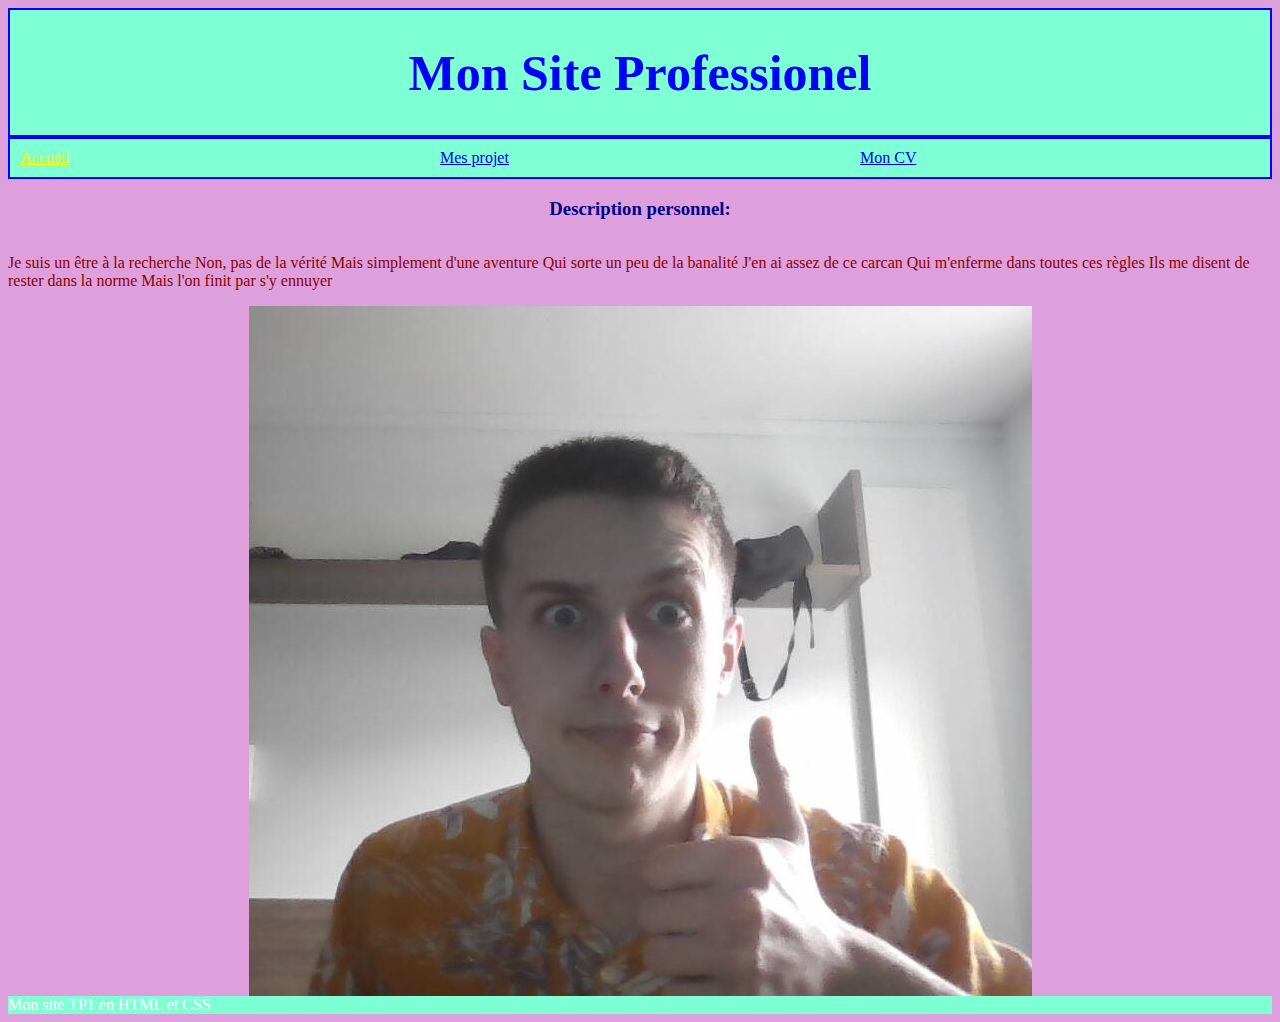
<file: TP1/themePerso/index.html>
<!DOCTYPE html>
<html>
  <head>
    <title>SitePro Eloi Guisnet </title>
    <meta charset="UTF-8">
    <link rel="stylesheet" href="main.css">
  </head>

  <body >
    <div class="conteneur-flex">
      <div class="conteneur-titre">
        <h1 >Mon Site Professionel</h1>
      </div>
            <div class="conteneur-flex ligne">
              <div class="element-flex"><a id="current" href="../themePerso/index.html" >Accueil</a></div>
              <div class="element-flex"><a href="../themePerso/projet.html">Mes projet</a></div>
              <div class="element-flex"><a href="../themePerso/cv.html">Mon CV</a></div>
            </div>
            
            <h3>Description personnel:</h3>
            <p>
              Je suis un être à la recherche
              Non, pas de la vérité
              Mais simplement d'une aventure
              Qui sorte un peu de la banalité
              
              J'en ai assez de ce carcan
              Qui m'enferme dans toutes ces règles
              Ils me disent de rester dans la norme
              Mais l'on finit par s'y ennuyer
              </p>
            
              <img src="EloiPro.jpg" alt="La plus belle photo de moi">
              
    </div>
    <footer>Mon site TP1 en HTML et CSS</footer>
 </body>
</html>
</file>
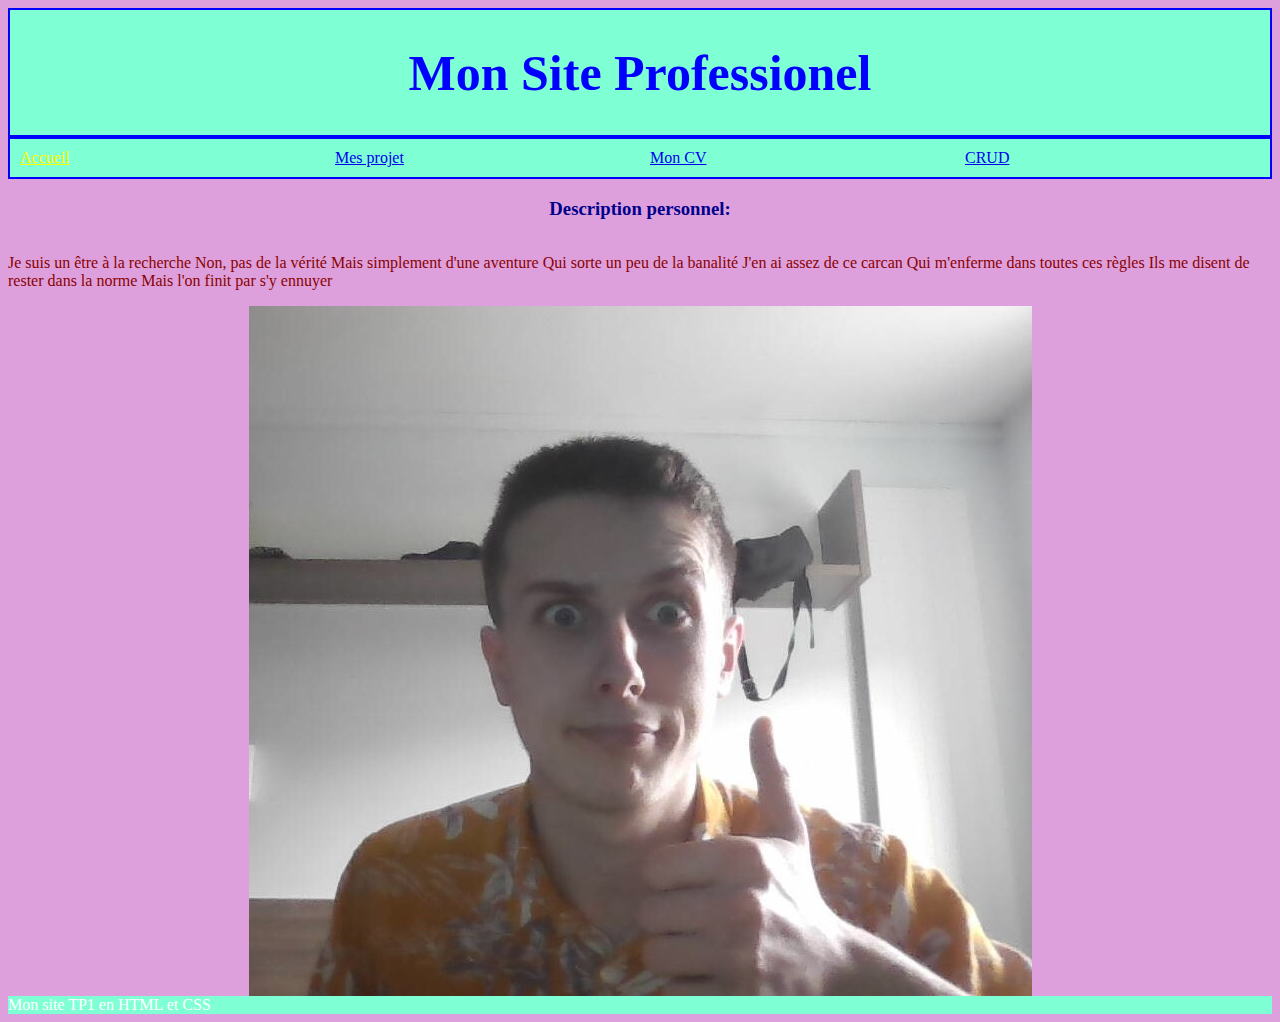
<file: TP4/Exo Ajax/index.html>
<!DOCTYPE html>
<html>
  <head>
    <title>SitePro Eloi Guisnet </title>
    <meta charset="UTF-8">
    <link rel="stylesheet" href="main.css">
  </head>

  <body >
    <div class="conteneur-flex">
      <div class="conteneur-titre">
        <h1 >Mon Site Professionel</h1>
      </div>
            <div class="conteneur-flex ligne">
              <div class="element-flex"><a id="current" href="../Exo3/index.html" >Accueil</a></div>
              <div class="element-flex"><a href="../Exo3/projet.html">Mes projet</a></div>
              <div class="element-flex"><a href="../Exo3/cv.html">Mon CV</a></div>
              <div class="element-flex"><a href="../Exo3/jscrud.html">CRUD</a></div>
            </div>
            
            <h3>Description personnel:</h3>
            <p>
              Je suis un être à la recherche
              Non, pas de la vérité
              Mais simplement d'une aventure
              Qui sorte un peu de la banalité
              
              J'en ai assez de ce carcan
              Qui m'enferme dans toutes ces règles
              Ils me disent de rester dans la norme
              Mais l'on finit par s'y ennuyer
              </p>
            
              <img src="EloiPro.jpg" alt="La plus belle photo de moi">
              
    </div>
    <footer>Mon site TP1 en HTML et CSS</footer>
 </body>
</html>
</file>
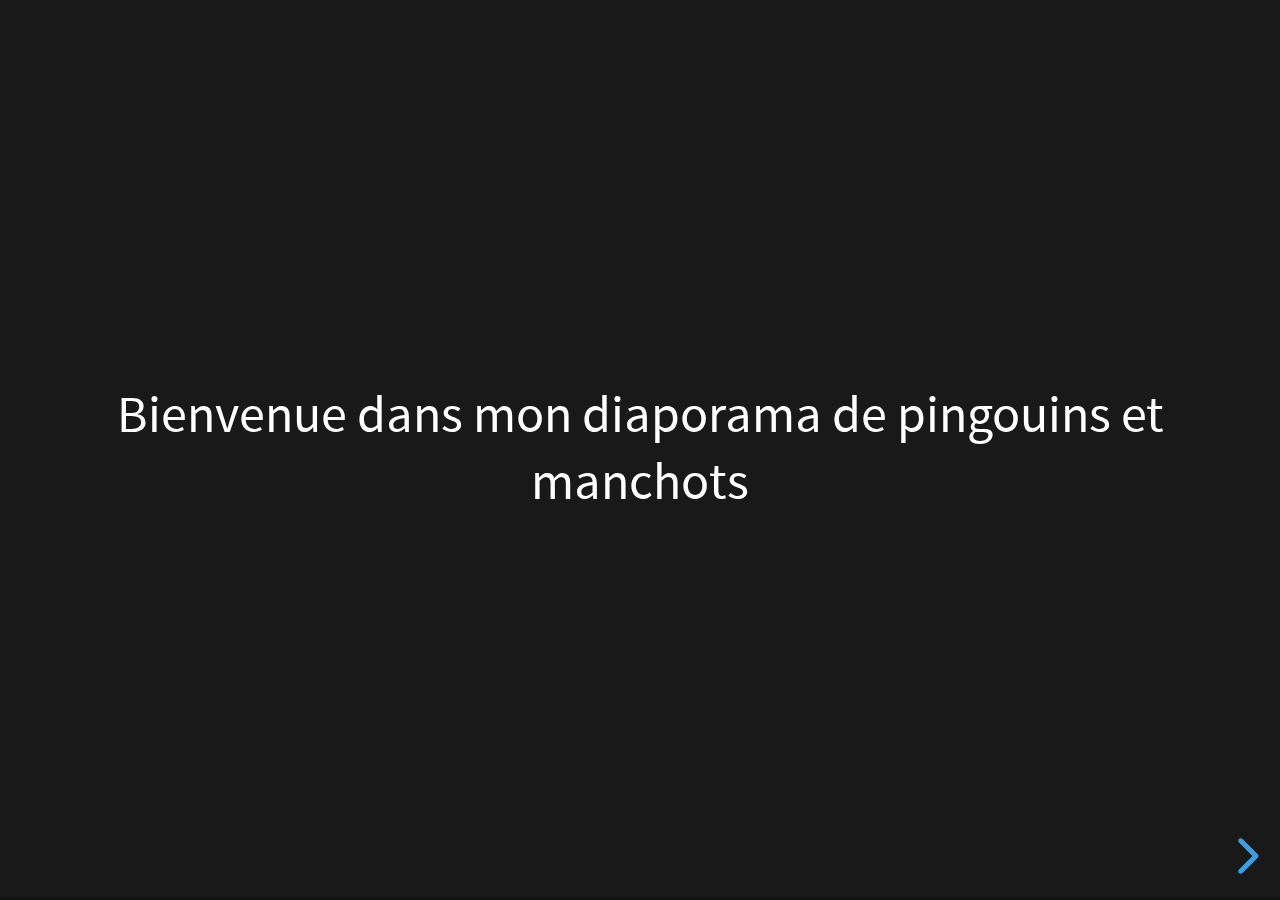
<file: TP4/Exo2/index.html>
<!doctype html>
<html>
	<head>
		<meta charset="utf-8">
		<meta name="viewport" content="width=device-width, initial-scale=1.0, maximum-scale=1.0, user-scalable=no">

		<title>reveal.js</title>

		<link rel="stylesheet" href="dist/reset.css">
		<link rel="stylesheet" href="dist/reveal.css">
		<link rel="stylesheet" href="dist/theme/black.css" id="theme">

		<!-- Theme used for syntax highlighted code -->
		<link rel="stylesheet" href="plugin/highlight/monokai.css" id="highlight-theme">
	</head>
	<body>
		<div class="reveal">
			<div class="slides">
				<section>Bienvenue dans mon diaporama de pingouins et manchots</section>
				<section><img src="P1.jpg" width=100%></section>
				<section><img src="P2.jpg" width=100%></section>
				<section><img src="P3.jpg" width=100%></section>
				<section><img src="P4.jpg" width=100%></section>
				<section><img src="O1.jpg" width=100%></section>
				<section>Mince la dernière n'était pas un pingouin mais un ours</section>
			</div>
		</div>

		<script src="dist/reveal.js"></script>
		<script src="plugin/notes/notes.js"></script>
		<script src="plugin/markdown/markdown.js"></script>
		<script src="plugin/highlight/highlight.js"></script>
		<script>
			// More info about initialization & config:
			// - https://revealjs.com/initialization/
			// - https://revealjs.com/config/
			Reveal.initialize({
				hash: true,

				// Learn about plugins: https://revealjs.com/plugins/
				plugins: [ RevealMarkdown, RevealHighlight, RevealNotes ]
			});
		</script>
	</body>
</html>
</file>
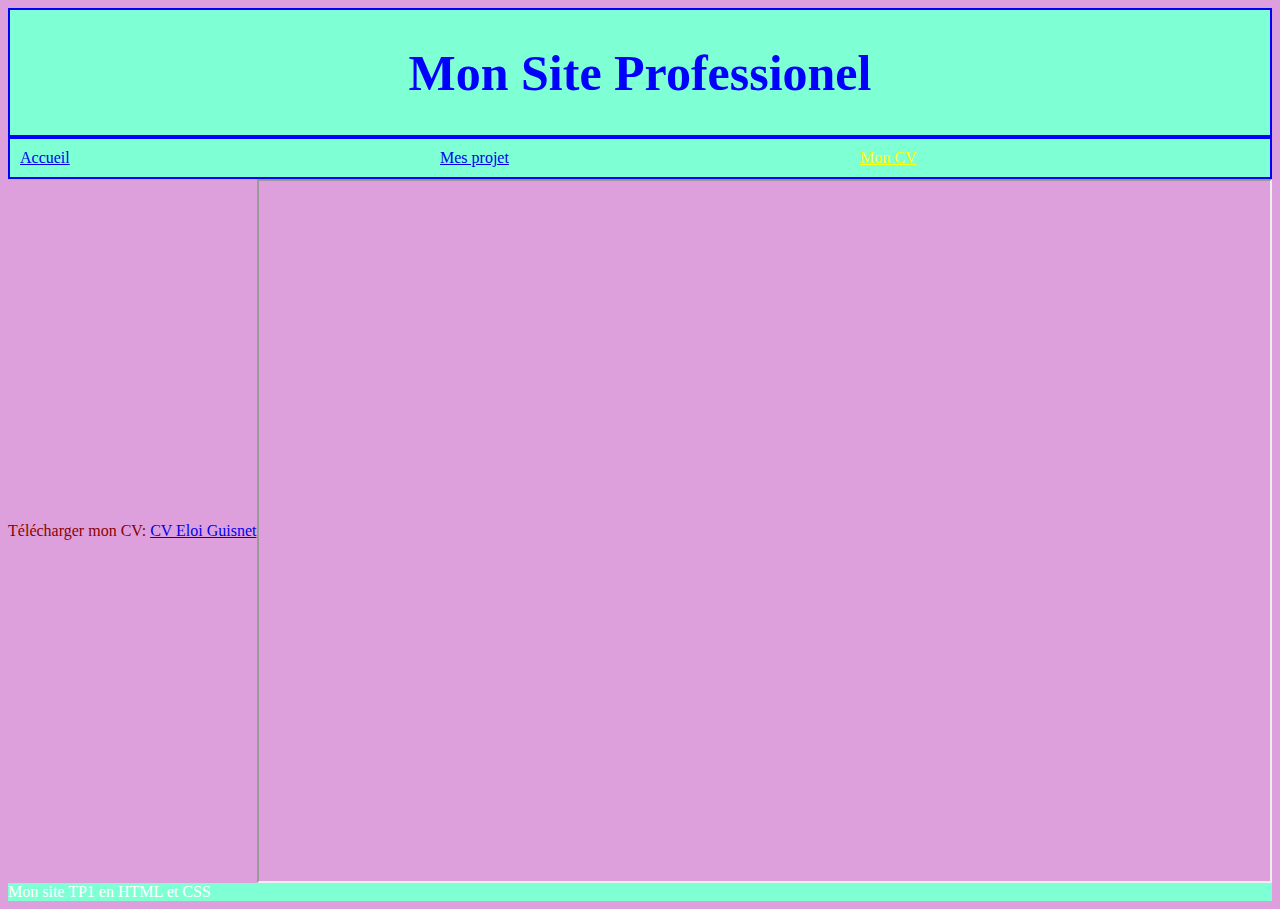
<file: TP1/themePerso/cv.html>
<!DOCTYPE html>
<html>
  <head>
    <title>SitePro Eloi Guisnet </title>
    <meta charset="UTF-8">
    <link rel="stylesheet" href="main.css">
  </head>

  <body>
    <div class="conteneur-flex">
      <div class="conteneur-titre">
        <h1 >Mon Site Professionel</h1>
      </div>
      <div class="conteneur-flex ligne">
        <div class="element-flex"><a href="../themePerso/index.html">Accueil</a></div>
        <div class="element-flex"><a href="../themePerso/projet.html">Mes projet</a></div>
        <div class="element-flex"><a id="current" href="../themePerso/cv.html">Mon CV</a></div>
        </div>
        <p>Télécharger mon CV: <a href="../themePerso/CV Eloi Guisnet 2021.pdf">CV Eloi Guisnet</a></p>
        <iframe src="../themePerso/CV Eloi Guisnet 2021.pdf" width=80% height="700px"></iframe>
      </div>
      <footer>Mon site TP1 en HTML et CSS</footer>

 </body>
</html>
</file>
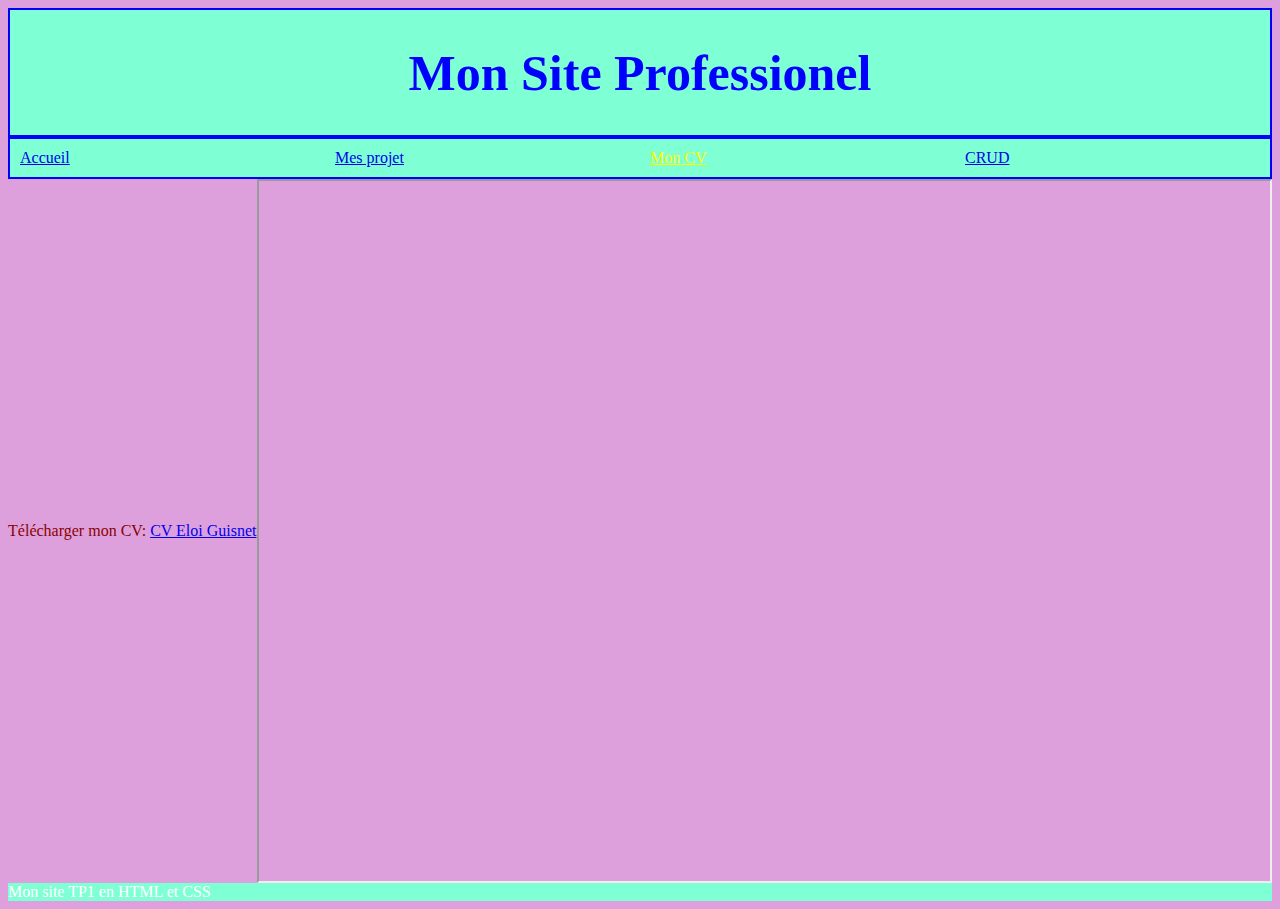
<file: TP4/Exo Ajax/cv.html>
<!DOCTYPE html>
<html>
  <head>
    <title>SitePro Eloi Guisnet </title>
    <meta charset="UTF-8">
    <link rel="stylesheet" href="main.css">
  </head>

  <body>
    <div class="conteneur-flex">
      <div class="conteneur-titre">
        <h1 >Mon Site Professionel</h1>
      </div>
      <div class="conteneur-flex ligne">
        <div class="element-flex"><a href="../Exo3/index.html">Accueil</a></div>
        <div class="element-flex"><a href="../Exo3/projet.html">Mes projet</a></div>
        <div class="element-flex"><a id="current" href="../Exo3/cv.html">Mon CV</a></div>
        <div class="element-flex"><a href="../Exo3/jscrud.html">CRUD</a></div>
        </div>
        <p>Télécharger mon CV: <a href="../Exo3/CV Eloi Guisnet 2021.pdf">CV Eloi Guisnet</a></p>
        <iframe src="../Exo3/CV Eloi Guisnet 2021.pdf" width=80% height="700px"></iframe>
      </div>
      <footer>Mon site TP1 en HTML et CSS</footer>

 </body>
</html>
</file>
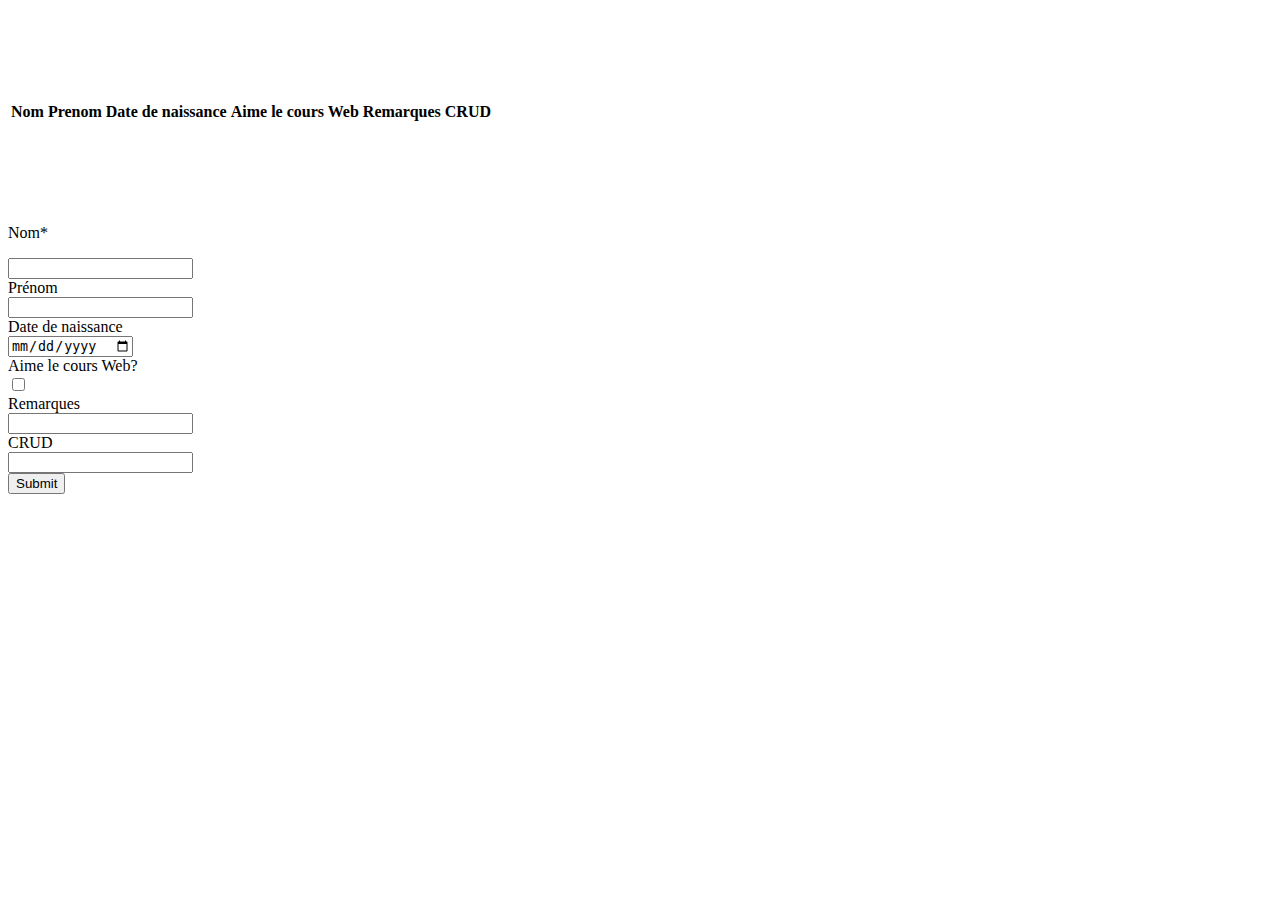
<file: TP4/Exo Ajax/jscrud.html>
<!doctype html>
<html lang="fr">
    <head>
        <meta charset='utf-8'>
        <meta name="viewport" content="width=device-width, initial-scale=1, shrink-to-fit=no">
        <script src="https://code.jquery.com/jquery-3.4.1.min.js" crossorigin="anonymous"></script>
        <title>tabletest</title>
        <style>
        body{ margin-top: 5em; }
        .table {
        margin-top: 100px;
        margin-bottom: 100px;
        }
        </style>
    </head>



<body>
<table class="table">
<thead>
<tr>
<th scope="col">Nom</th>
<th scope="col">Prenom</th>
<th scope="col">Date de naissance</th>
<th scope="col">Aime le cours Web</th>
<th scope="col">Remarques</th>
<th scope="col">CRUD</th>
</tr>
</thead>
<tbody id="studentsTableBody">
</tbody>
</table>
<form id="addStudentForm" action="" onsubmit="onFormSubmit();">
<div class="form-group row">
    <label for="inputNom" class="col-sm-2 col-form-label">Nom*</label>
    <p id=erreur></p>
    <div class="col-sm-3">
        <input type="text" class="form-control" id="inputNom" >
    </div>
</div>
<div class="form-group row">
    <label for="inputPrenom" class="col-sm-2 col-form-label">Prénom</label>
    <div class="col-sm-3">
        <input type="text" class="form-control" id="inputPrenom" >
    </div>
</div>
<div class="form-group row">
    <label for="inputDate" class="col-sm-2 col-form-label">Date de naissance</label>
    <div class="col-sm-3">
        <input type="date" class="form-control" id="inputDate" >
    </div>
</div>
<div class="form-group row">
    <label for="inputCheck" class="col-sm-2 col-form-label">Aime le cours Web?</label>
    <div class="col-sm-3">
        <input type="checkbox" class="form-control" id="inputCheck">
    </div>
</div>
<div class="form-group row">
    <label for="inputRemarques" class="col-sm-2 col-form-label">Remarques</label>
    <div class="col-sm-3">
        <input type="text" class="form-control" id="inputRemarques" >
    </div>
</div>
<div class="form-group row">
    <label for="inputCRUD" class="col-sm-2 col-form-label">CRUD</label>
    <div class="col-sm-3">
        <input type="text" class="form-control" id="inputCRUD" >
    </div>
</div>
<div class="form-group row">
<span class="col-sm-2"></span>
<div class="col-sm-2" >
<button type="submit" class="btn btn-primary form-control">Submit</button>
</div>
</div>
</form>


<script>
let idligne=0;
let boedit=false;
let currentligne=0;

function onFormSubmit() {
// prevent the form to be sent to the server
event.preventDefault();
let nom = $("#inputNom").val();
let prenom = $("#inputPrenom").val();
let date = $("#inputDate").val();
let remarques = $("#inputRemarques").val();
let check=$("#inputCheck").prop("checked");
//$("check").val();
if (nom!=''){
    if (boedit==false){
        idligne+=1;
        $("#erreur").empty()
    $("#studentsTableBody").append('<tr id='+idligne+'><td>'+nom+'</td><td>'+prenom+'<td><td>'+date+'<td><td>'+check+
    '<td><td>'+remarques+
    '</td><td><button onclick=edit('+idligne+')>edit</button><button onclick=remove('+idligne+')>remove</button></td></tr>') ;
    }

    
    else{
    $('#'+currentligne).empty();
    $("#erreur").empty();
    $('<tr id='+idligne+'><td>'+nom+'</td><td>'+prenom+'<td><td>'+date+'<td><td>'+check+
    '<td><td>'+remarques+
    '</td><td><button onclick=edit('+idligne+')>edit</button><button onclick=remove('
    +idligne+')>remove</button></td></tr>').appendTo('#'+currentligne) ;
    boedit=false;
    }
}
}

function edit(a){
    $("#erreur").append('Vous êtes entrain de modifier la ligne '+a);
    currentligne=a;
    boedit=true;
    /*if (nom!=''){
        /*$("#addStudentForm").html('<form id="addStudentForm" action="" onsubmit="edit();">')
    $("#erreur").empty();
    $('#'+a).empty();
    $('<tr id='+a+'><td>'+nom+'</td><td>'+prenom+'<td><td>'+date+'<td><td>'+check+
    '<td><td>'+remarques+
    '</td><td><button onclick=edit('+a+')>edit</button><button onclick=remove('+a+')>remove</button></td></tr>').appendTo('#'+a-1) ;
    }*/
}
function remove(b){
    $('#'+b).empty();
}
</script>
</body>
</html>
</file>
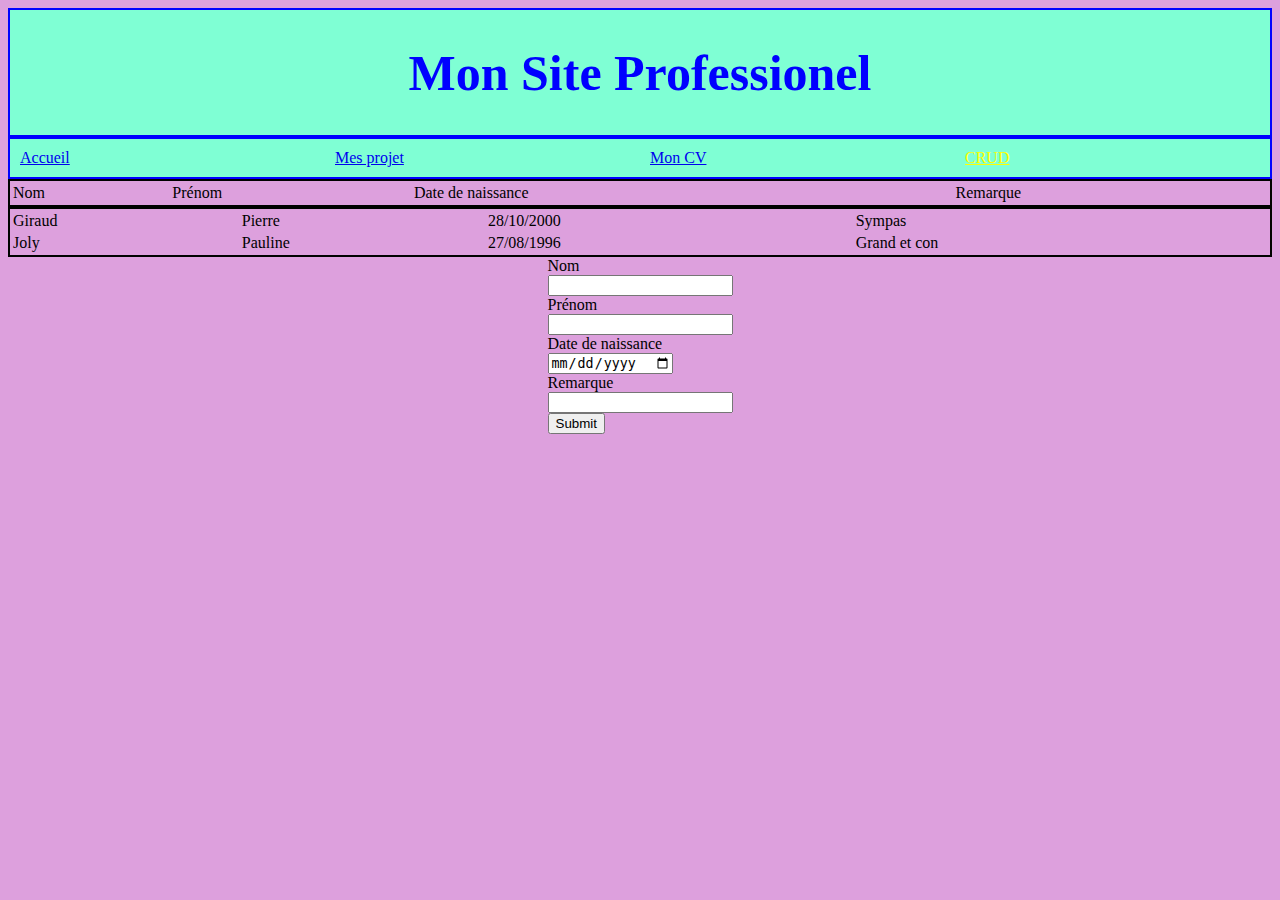
<file: TP4/Exo Ajax/jscrud2.html>
<!DOCTYPE html>
<html>
  <head>
    <title>SitePro Eloi Guisnet </title>
    <meta charset="UTF-8">
    <link rel="stylesheet" href="main.css">
    <script src = "https://code.jquery.com/jquery-3.6.0.js" ></script>
  </head>
  <body >
    <div class="conteneur-flex">
      <div class="conteneur-titre">
        <h1 >Mon Site Professionel</h1>
      </div>
            <div class="conteneur-flex ligne">
              <div class="element-flex"><a href="../Exo3/index.html" >Accueil</a></div>
              <div class="element-flex"><a href="../Exo3/projet.html">Mes projet</a></div>
              <div class="element-flex"><a href="../Exo3/cv.html">Mon CV</a></div>
              <div class="element-flex"><a id="current" href="../Exo3/jscrud.html">CRUD</a></div>
            </div>

            <div class="conteneur-flex">
                <table>
                <tr>
                    <td>Nom</td>
                    <td>Prénom</td>
                    <td>Date de naissance</td>
                    <td>Remarque</td>
                  </tr></table>
                <table id='table_content'>
                    <tr>
                      <td>Giraud</td>
                      <td>Pierre</td>
                      <td>28/10/2000</td>
                      <td>Sympas</td>
                    </tr>
                    <tr>
                      <td>Joly</td>
                      <td>Pauline</td>
                      <td>27/08/1996</td>
                      <td>Grand et con</td>
                    </tr>
                  </table>

                  <p></p>
            </div>

            <div class="conteneur-flex">

            <form onsubmit="onFormSubmit();" autocomplete="off">
    <tr>
        <th>Nom</th>
        <br>
        <td><input type="text" id='idnom' name="nom"></td>
        <br>
    </tr>
    <tr>
        <th>Prénom</th>
        <br>
        <td><input type="text" id='idprenom' name="prenom"></td>
        <br>
    </tr>
    <tr>
        <th>Date de naissance</th>
        <br>
        <td><input type="date" id='iddate' name="date"></td>
        <br>
    </tr>
    <tr>
        <th>Remarque</th>
        <br>
        <td><input type="text" id='idremarque' name="remarque"></td>
        <br>
    </tr>
    <tr>
        <th></th>
        <td><input type="submit" value="Submit" /></td>
    </tr>
  </form></div>
    <script>
    function onFormSubmit() {
    event.preventDefault();
    $("#table_content").append("<tr> <td>" + $("#idnom").val() + "</td> <td>" +
         $("#idprenom").val() + "</td>  <td>" + $("#iddate").val() + "</td>  <td>" + $("#idremarque").val()+ "</td> </tr>") ;
            /*+ "</td> <td>" + resultat + "</td> </tr>")*/
    }
    </script>
</body>
</html>
</file>
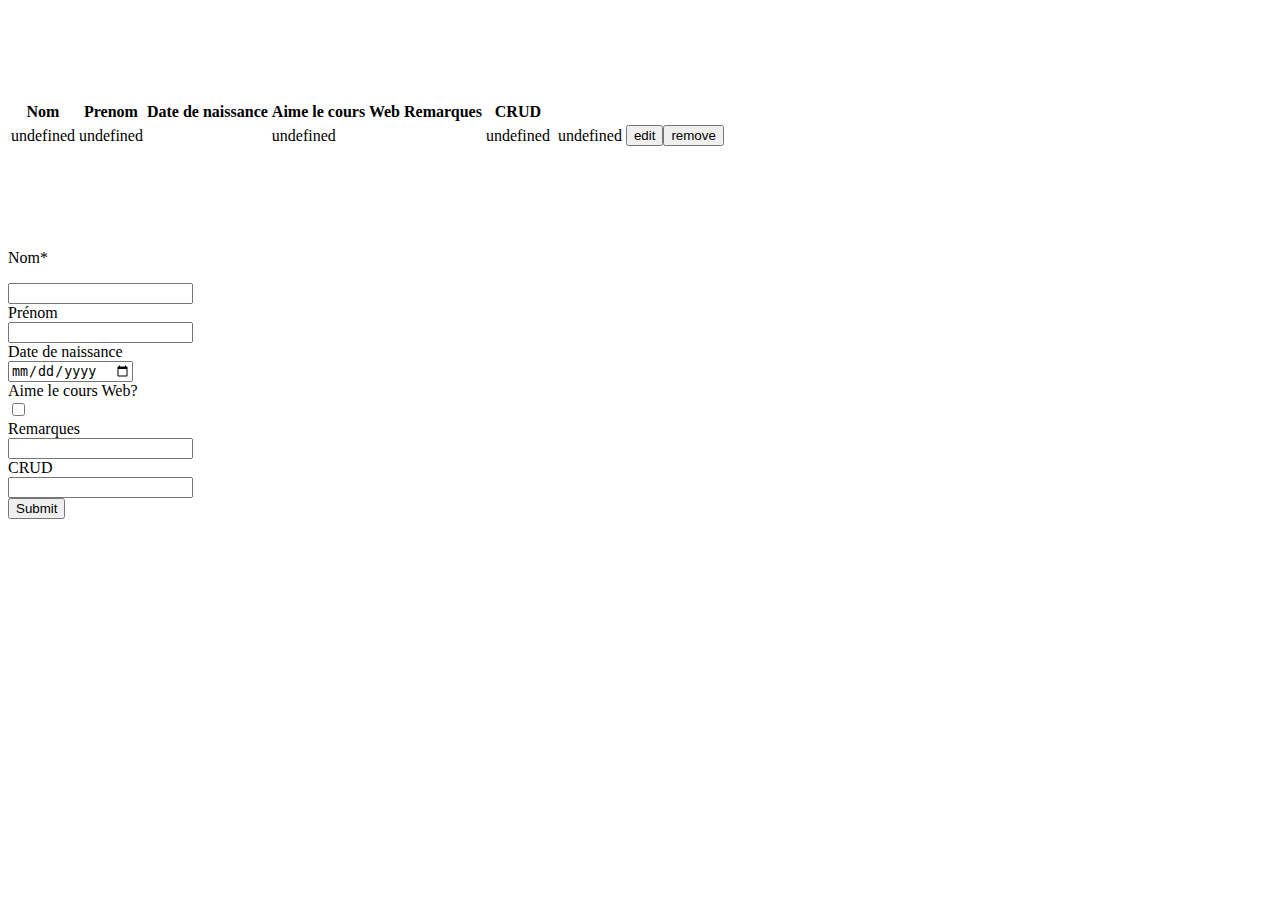
<file: TP4/Exo3/jscrud.html>
<!doctype html>
<html lang="fr">
    <head>
        <meta charset='utf-8'>
        <meta name="viewport" content="width=device-width, initial-scale=1, shrink-to-fit=no">
        <script src="https://code.jquery.com/jquery-3.4.1.min.js" crossorigin="anonymous"></script>
        <title>tabletest</title>
        <style>
        body{ margin-top: 5em; }
        .table {
        margin-top: 100px;
        margin-bottom: 100px;
        }
        </style>
    </head>



<body>
<table class="table">
<thead>
<tr>
<th scope="col">Nom</th>
<th scope="col">Prenom</th>
<th scope="col">Date de naissance</th>
<th scope="col">Aime le cours Web</th>
<th scope="col">Remarques</th>
<th scope="col">CRUD</th>
</tr>
</thead>
<tbody id="studentsTableBody">
</tbody>
</table>
<form id="addStudentForm" action="" onsubmit="onFormSubmit();">
<div class="form-group row">
    <label for="inputNom" class="col-sm-2 col-form-label">Nom*</label>
    <p id=erreur></p>
    <div class="col-sm-3">
        <input type="text" class="form-control" id="inputNom" >
    </div>
</div>
<div class="form-group row">
    <label for="inputPrenom" class="col-sm-2 col-form-label">Prénom</label>
    <div class="col-sm-3">
        <input type="text" class="form-control" id="inputPrenom" >
    </div>
</div>
<div class="form-group row">
    <label for="inputDate" class="col-sm-2 col-form-label">Date de naissance</label>
    <div class="col-sm-3">
        <input type="date" class="form-control" id="inputDate" >
    </div>
</div>
<div class="form-group row">
    <label for="inputCheck" class="col-sm-2 col-form-label">Aime le cours Web?</label>
    <div class="col-sm-3">
        <input type="checkbox" class="form-control" id="inputCheck">
    </div>
</div>
<div class="form-group row">
    <label for="inputRemarques" class="col-sm-2 col-form-label">Remarques</label>
    <div class="col-sm-3">
        <input type="text" class="form-control" id="inputRemarques" >
    </div>
</div>
<div class="form-group row">
    <label for="inputCRUD" class="col-sm-2 col-form-label">CRUD</label>
    <div class="col-sm-3">
        <input type="text" class="form-control" id="inputCRUD" >
    </div>
</div>
<div class="form-group row">
<span class="col-sm-2"></span>
<div class="col-sm-2" >
<button type="submit" class="btn btn-primary form-control">Submit</button>
</div>
</div>
</form>


<script>

let students = [
    {
        id: 1,
        nom: "Guisnet",
        prenom: "Eloi",
        check: true,
        date: "03/10/1999",
        remarques: "okok"

    }
];

for (k in students){
    $("#studentsTableBody").append('<tr id='+k.id+'><td>'+k.nom+'</td><td>'
        +k.prenom+'<td><td>'
        +k.date+'<td><td>'+k.check+
    '<td><td>'+k.remarques+
    '</td><td><button onclick=edit('+k.id+')>edit</button><button onclick=remove('+k.id+')>remove</button></td></tr>') ;
};
let idligne=0;
let currentligne=-1;

function onFormSubmit() {
// prevent the form to be sent to the server
event.preventDefault();
let nom = $("#inputNom").val();
let prenom = $("#inputPrenom").val();
let date = $("#inputDate").val();
let remarques = $("#inputRemarques").val();
let check=$("#inputCheck").prop("checked");
//$("check").val();

if (nom!=''){
    if (currentligne==-1){
        
        students.push(idligne,nom,prenom,check,date,remarques);
        $("#erreur").empty();

    $("#studentsTableBody").append('<tr id='+idligne+'><td>'+students[idligne].nom+'</td><td>'
        +students[idligne].prenom+'<td><td>'
        +students[idligne].date+'<td><td>'+students[idligne].check+
    '<td><td>'+students[idligne].remarques+
    '</td><td><button onclick=edit('+idligne+')>edit</button><button onclick=remove('+idligne+')>remove</button></td></tr>') ;
    console.log(students[idligne]);
    idligne+=1;
    }

    
    else{
        students[currentligne]=[idligne,nom,prenom,check,date,remarques];
        console.log(students[currentligne]);
    $('#'+currentligne).empty();
    $("#erreur").empty();
    $('<tr id='+idligne+'><td>'+nom+'</td><td>'+prenom+'<td><td>'+date+'<td><td>'+check+
    '<td><td>'+remarques+
    '</td><td><button onclick=edit('+idligne+')>edit</button><button onclick=remove('
    +idligne+')>remove</button></td></tr>').appendTo('#'+currentligne) ;
    boedit=false;
    }
}
}

function edit(a){
    $("#erreur").append('Vous êtes entrain de modifier la ligne '+a);
    currentligne=a;
    /*if (nom!=''){
        /*$("#addStudentForm").html('<form id="addStudentForm" action="" onsubmit="edit();">')
    $("#erreur").empty();
    $('#'+a).empty();
    $('<tr id='+a+'><td>'+nom+'</td><td>'+prenom+'<td><td>'+date+'<td><td>'+check+
    '<td><td>'+remarques+
    '</td><td><button onclick=edit('+a+')>edit</button><button onclick=remove('+a+')>remove</button></td></tr>').appendTo('#'+a-1) ;
    }*/
}
function remove(b){
    $('#'+b).empty();
}
</script>
</body>
</html>
</file>
<file: TP1/themePerso/main.css>
body{
  background-color:plum;
}

.conteneur-titre{
  border: 2px solid blue;
  width: 100%;
  background-color: aquamarine;;
}

.base{
  width: 100%;
}

.conteneur-flex{
  display: flex;
  flex-flow: wrap;
  align-items:center;
  justify-content: space-around;
  align-content: space-around;
  width: 100%;
  box-sizing: border-box;
  background-color: plum;
}

.colonne{
  flex-direction: column;
  background-color:plum;
}

.ligne{
  flex-direction: row;
  background-color: aquamarine;
  border: 2px solid blue;
}

#current{
  color: yellow
}

.element-flex{
  flex: 1 1 50px;
  width: 40%;
  height: 40%;
  box-sizing: border-box;
  margin: 10px;
  
}

h1{
    font-size: 50px;
    color: blue;
    text-align: center;
  }
h2{
  color:darkblue;
  text-align: center;
}
h3{
  color:darkblue;
}
p{
  color:darkred;
}
footer{
  width: 100%;
  background-color: aquamarine;
  color: white;
}
</file>
<file: TP4/Exo Ajax/main.css>
body{
  background-color:plum;
}

.conteneur-titre{
  border: 2px solid blue;
  width: 100%;
  background-color: aquamarine;;
}

.base{
  width: 100%;
}

.conteneur-flex{
  display: flex;
  flex-flow: wrap;
  align-items:center;
  justify-content: space-around;
  align-content: space-around;
  width: 100%;
  box-sizing: border-box;
  background-color: plum;
}

.colonne{
  flex-direction: column;
  background-color:plum;
}

.ligne{
  flex-direction: row;
  background-color: aquamarine;
  border: 2px solid blue;
}

#current{
  color: yellow
}

.element-flex{
  flex: 1 1 50px;
  width: 40%;
  height: 40%;
  box-sizing: border-box;
  margin: 10px;
  
}

h1{
    font-size: 50px;
    color: blue;
    text-align: center;
  }
h2{
  color:darkblue;
  text-align: center;
}
h3{
  color:darkblue;
}
p{
  color:darkred;
}
footer{
  width: 100%;
  background-color: aquamarine;
  color: white;
}

table{
  border: 2px solid black;
  width: 100%;
}
</file>
<file: TP4/Exo2/dist/reveal.css>
/*!
* reveal.js 4.0.2
* https://revealjs.com
* MIT licensed
*
* Copyright (C) 2020 Hakim El Hattab, https://hakim.se
*/
.reveal .r-stretch,.reveal .stretch{max-width:none;max-height:none}.reveal pre.r-stretch code,.reveal pre.stretch code{height:100%;max-height:100%;box-sizing:border-box}.reveal .r-fit-text{display:inline-block;white-space:nowrap}.reveal .r-stack{display:grid}.reveal .r-stack>*{grid-area:1/1;margin:auto}.reveal .r-hstack,.reveal .r-vstack{display:flex}.reveal .r-hstack img,.reveal .r-hstack video,.reveal .r-vstack img,.reveal .r-vstack video{min-width:0;min-height:0;-o-object-fit:contain;object-fit:contain}.reveal .r-vstack{flex-direction:column;align-items:center;justify-content:center}.reveal .r-hstack{flex-direction:row;align-items:center;justify-content:center}.reveal .items-stretch{align-items:stretch}.reveal .items-start{align-items:flex-start}.reveal .items-center{align-items:center}.reveal .items-end{align-items:flex-end}.reveal .justify-between{justify-content:space-between}.reveal .justify-around{justify-content:space-around}.reveal .justify-start{justify-content:flex-start}.reveal .justify-center{justify-content:center}.reveal .justify-end{justify-content:flex-end}html.reveal-full-page{width:100%;height:100%;height:100vh;height:calc(var(--vh,1vh) * 100);overflow:hidden}.reveal-viewport{height:100%;overflow:hidden;position:relative;line-height:1;margin:0;background-color:#fff;color:#000}.reveal .slides section .fragment{opacity:0;visibility:hidden;transition:all .2s ease;will-change:opacity}.reveal .slides section .fragment.visible{opacity:1;visibility:inherit}.reveal .slides section .fragment.disabled{transition:none}.reveal .slides section .fragment.grow{opacity:1;visibility:inherit}.reveal .slides section .fragment.grow.visible{transform:scale(1.3)}.reveal .slides section .fragment.shrink{opacity:1;visibility:inherit}.reveal .slides section .fragment.shrink.visible{transform:scale(.7)}.reveal .slides section .fragment.zoom-in{transform:scale(.1)}.reveal .slides section .fragment.zoom-in.visible{transform:none}.reveal .slides section .fragment.fade-out{opacity:1;visibility:inherit}.reveal .slides section .fragment.fade-out.visible{opacity:0;visibility:hidden}.reveal .slides section .fragment.semi-fade-out{opacity:1;visibility:inherit}.reveal .slides section .fragment.semi-fade-out.visible{opacity:.5;visibility:inherit}.reveal .slides section .fragment.strike{opacity:1;visibility:inherit}.reveal .slides section .fragment.strike.visible{text-decoration:line-through}.reveal .slides section .fragment.fade-up{transform:translate(0,40px)}.reveal .slides section .fragment.fade-up.visible{transform:translate(0,0)}.reveal .slides section .fragment.fade-down{transform:translate(0,-40px)}.reveal .slides section .fragment.fade-down.visible{transform:translate(0,0)}.reveal .slides section .fragment.fade-right{transform:translate(-40px,0)}.reveal .slides section .fragment.fade-right.visible{transform:translate(0,0)}.reveal .slides section .fragment.fade-left{transform:translate(40px,0)}.reveal .slides section .fragment.fade-left.visible{transform:translate(0,0)}.reveal .slides section .fragment.current-visible,.reveal .slides section .fragment.fade-in-then-out{opacity:0;visibility:hidden}.reveal .slides section .fragment.current-visible.current-fragment,.reveal .slides section .fragment.fade-in-then-out.current-fragment{opacity:1;visibility:inherit}.reveal .slides section .fragment.fade-in-then-semi-out{opacity:0;visibility:hidden}.reveal .slides section .fragment.fade-in-then-semi-out.visible{opacity:.5;visibility:inherit}.reveal .slides section .fragment.fade-in-then-semi-out.current-fragment{opacity:1;visibility:inherit}.reveal .slides section .fragment.highlight-blue,.reveal .slides section .fragment.highlight-current-blue,.reveal .slides section .fragment.highlight-current-green,.reveal .slides section .fragment.highlight-current-red,.reveal .slides section .fragment.highlight-green,.reveal .slides section .fragment.highlight-red{opacity:1;visibility:inherit}.reveal .slides section .fragment.highlight-red.visible{color:#ff2c2d}.reveal .slides section .fragment.highlight-green.visible{color:#17ff2e}.reveal .slides section .fragment.highlight-blue.visible{color:#1b91ff}.reveal .slides section .fragment.highlight-current-red.current-fragment{color:#ff2c2d}.reveal .slides section .fragment.highlight-current-green.current-fragment{color:#17ff2e}.reveal .slides section .fragment.highlight-current-blue.current-fragment{color:#1b91ff}.reveal:after{content:'';font-style:italic}.reveal iframe{z-index:1}.reveal a{position:relative}@keyframes bounce-right{0%,10%,25%,40%,50%{transform:translateX(0)}20%{transform:translateX(10px)}30%{transform:translateX(-5px)}}@keyframes bounce-left{0%,10%,25%,40%,50%{transform:translateX(0)}20%{transform:translateX(-10px)}30%{transform:translateX(5px)}}@keyframes bounce-down{0%,10%,25%,40%,50%{transform:translateY(0)}20%{transform:translateY(10px)}30%{transform:translateY(-5px)}}.reveal .controls{display:none;position:absolute;top:auto;bottom:12px;right:12px;left:auto;z-index:11;color:#000;pointer-events:none;font-size:10px}.reveal .controls button{position:absolute;padding:0;background-color:transparent;border:0;outline:0;cursor:pointer;color:currentColor;transform:scale(.9999);transition:color .2s ease,opacity .2s ease,transform .2s ease;z-index:2;pointer-events:auto;font-size:inherit;visibility:hidden;opacity:0;-webkit-appearance:none;-webkit-tap-highlight-color:transparent}.reveal .controls .controls-arrow:after,.reveal .controls .controls-arrow:before{content:'';position:absolute;top:0;left:0;width:2.6em;height:.5em;border-radius:.25em;background-color:currentColor;transition:all .15s ease,background-color .8s ease;transform-origin:.2em 50%;will-change:transform}.reveal .controls .controls-arrow{position:relative;width:3.6em;height:3.6em}.reveal .controls .controls-arrow:before{transform:translateX(.5em) translateY(1.55em) rotate(45deg)}.reveal .controls .controls-arrow:after{transform:translateX(.5em) translateY(1.55em) rotate(-45deg)}.reveal .controls .controls-arrow:hover:before{transform:translateX(.5em) translateY(1.55em) rotate(40deg)}.reveal .controls .controls-arrow:hover:after{transform:translateX(.5em) translateY(1.55em) rotate(-40deg)}.reveal .controls .controls-arrow:active:before{transform:translateX(.5em) translateY(1.55em) rotate(36deg)}.reveal .controls .controls-arrow:active:after{transform:translateX(.5em) translateY(1.55em) rotate(-36deg)}.reveal .controls .navigate-left{right:6.4em;bottom:3.2em;transform:translateX(-10px)}.reveal .controls .navigate-left.highlight{animation:bounce-left 2s 50 both ease-out}.reveal .controls .navigate-right{right:0;bottom:3.2em;transform:translateX(10px)}.reveal .controls .navigate-right .controls-arrow{transform:rotate(180deg)}.reveal .controls .navigate-right.highlight{animation:bounce-right 2s 50 both ease-out}.reveal .controls .navigate-up{right:3.2em;bottom:6.4em;transform:translateY(-10px)}.reveal .controls .navigate-up .controls-arrow{transform:rotate(90deg)}.reveal .controls .navigate-down{right:3.2em;bottom:-1.4em;padding-bottom:1.4em;transform:translateY(10px)}.reveal .controls .navigate-down .controls-arrow{transform:rotate(-90deg)}.reveal .controls .navigate-down.highlight{animation:bounce-down 2s 50 both ease-out}.reveal .controls[data-controls-back-arrows=faded] .navigate-up.enabled{opacity:.3}.reveal .controls[data-controls-back-arrows=faded] .navigate-up.enabled:hover{opacity:1}.reveal .controls[data-controls-back-arrows=hidden] .navigate-up.enabled{opacity:0;visibility:hidden}.reveal .controls .enabled{visibility:visible;opacity:.9;cursor:pointer;transform:none}.reveal .controls .enabled.fragmented{opacity:.5}.reveal .controls .enabled.fragmented:hover,.reveal .controls .enabled:hover{opacity:1}.reveal:not(.rtl) .controls[data-controls-back-arrows=faded] .navigate-left.enabled{opacity:.3}.reveal:not(.rtl) .controls[data-controls-back-arrows=faded] .navigate-left.enabled:hover{opacity:1}.reveal:not(.rtl) .controls[data-controls-back-arrows=hidden] .navigate-left.enabled{opacity:0;visibility:hidden}.reveal.rtl .controls[data-controls-back-arrows=faded] .navigate-right.enabled{opacity:.3}.reveal.rtl .controls[data-controls-back-arrows=faded] .navigate-right.enabled:hover{opacity:1}.reveal.rtl .controls[data-controls-back-arrows=hidden] .navigate-right.enabled{opacity:0;visibility:hidden}.reveal[data-navigation-mode=linear].has-horizontal-slides .navigate-down,.reveal[data-navigation-mode=linear].has-horizontal-slides .navigate-up{display:none}.reveal:not(.has-vertical-slides) .controls .navigate-left,.reveal[data-navigation-mode=linear].has-horizontal-slides .navigate-left{bottom:1.4em;right:5.5em}.reveal:not(.has-vertical-slides) .controls .navigate-right,.reveal[data-navigation-mode=linear].has-horizontal-slides .navigate-right{bottom:1.4em;right:.5em}.reveal:not(.has-horizontal-slides) .controls .navigate-up{right:1.4em;bottom:5em}.reveal:not(.has-horizontal-slides) .controls .navigate-down{right:1.4em;bottom:.5em}.reveal.has-dark-background .controls{color:#fff}.reveal.has-light-background .controls{color:#000}.reveal.no-hover .controls .controls-arrow:active:before,.reveal.no-hover .controls .controls-arrow:hover:before{transform:translateX(.5em) translateY(1.55em) rotate(45deg)}.reveal.no-hover .controls .controls-arrow:active:after,.reveal.no-hover .controls .controls-arrow:hover:after{transform:translateX(.5em) translateY(1.55em) rotate(-45deg)}@media screen and (min-width:500px){.reveal .controls[data-controls-layout=edges]{top:0;right:0;bottom:0;left:0}.reveal .controls[data-controls-layout=edges] .navigate-down,.reveal .controls[data-controls-layout=edges] .navigate-left,.reveal .controls[data-controls-layout=edges] .navigate-right,.reveal .controls[data-controls-layout=edges] .navigate-up{bottom:auto;right:auto}.reveal .controls[data-controls-layout=edges] .navigate-left{top:50%;left:.8em;margin-top:-1.8em}.reveal .controls[data-controls-layout=edges] .navigate-right{top:50%;right:.8em;margin-top:-1.8em}.reveal .controls[data-controls-layout=edges] .navigate-up{top:.8em;left:50%;margin-left:-1.8em}.reveal .controls[data-controls-layout=edges] .navigate-down{bottom:-.3em;left:50%;margin-left:-1.8em}}.reveal .progress{position:absolute;display:none;height:3px;width:100%;bottom:0;left:0;z-index:10;background-color:rgba(0,0,0,.2);color:#fff}.reveal .progress:after{content:'';display:block;position:absolute;height:10px;width:100%;top:-10px}.reveal .progress span{display:block;height:100%;width:100%;background-color:currentColor;transition:transform .8s cubic-bezier(.26,.86,.44,.985);transform-origin:0 0;transform:scaleX(0)}.reveal .slide-number{position:absolute;display:block;right:8px;bottom:8px;z-index:31;font-family:Helvetica,sans-serif;font-size:12px;line-height:1;color:#fff;background-color:rgba(0,0,0,.4);padding:5px}.reveal .slide-number a{color:currentColor}.reveal .slide-number-delimiter{margin:0 3px}.reveal{position:relative;width:100%;height:100%;overflow:hidden;touch-action:pinch-zoom}.reveal.embedded{touch-action:pan-y}.reveal .slides{position:absolute;width:100%;height:100%;top:0;right:0;bottom:0;left:0;margin:auto;pointer-events:none;overflow:visible;z-index:1;text-align:center;perspective:600px;perspective-origin:50% 40%}.reveal .slides>section{perspective:600px}.reveal .slides>section,.reveal .slides>section>section{display:none;position:absolute;width:100%;pointer-events:auto;z-index:10;transform-style:flat;transition:transform-origin .8s cubic-bezier(.26,.86,.44,.985),transform .8s cubic-bezier(.26,.86,.44,.985),visibility .8s cubic-bezier(.26,.86,.44,.985),opacity .8s cubic-bezier(.26,.86,.44,.985)}.reveal[data-transition-speed=fast] .slides section{transition-duration:.4s}.reveal[data-transition-speed=slow] .slides section{transition-duration:1.2s}.reveal .slides section[data-transition-speed=fast]{transition-duration:.4s}.reveal .slides section[data-transition-speed=slow]{transition-duration:1.2s}.reveal .slides>section.stack{padding-top:0;padding-bottom:0;pointer-events:none;height:100%}.reveal .slides>section.present,.reveal .slides>section>section.present{display:block;z-index:11;opacity:1}.reveal .slides>section:empty,.reveal .slides>section>section:empty,.reveal .slides>section>section[data-background-interactive],.reveal .slides>section[data-background-interactive]{pointer-events:none}.reveal.center,.reveal.center .slides,.reveal.center .slides section{min-height:0!important}.reveal .slides>section:not(.present),.reveal .slides>section>section:not(.present){pointer-events:none}.reveal.overview .slides>section,.reveal.overview .slides>section>section{pointer-events:auto}.reveal .slides>section.future,.reveal .slides>section.past,.reveal .slides>section>section.future,.reveal .slides>section>section.past{opacity:0}.reveal.slide section{-webkit-backface-visibility:hidden;backface-visibility:hidden}.reveal .slides>section[data-transition=slide].past,.reveal .slides>section[data-transition~=slide-out].past,.reveal.slide .slides>section:not([data-transition]).past{transform:translate(-150%,0)}.reveal .slides>section[data-transition=slide].future,.reveal .slides>section[data-transition~=slide-in].future,.reveal.slide .slides>section:not([data-transition]).future{transform:translate(150%,0)}.reveal .slides>section>section[data-transition=slide].past,.reveal .slides>section>section[data-transition~=slide-out].past,.reveal.slide .slides>section>section:not([data-transition]).past{transform:translate(0,-150%)}.reveal .slides>section>section[data-transition=slide].future,.reveal .slides>section>section[data-transition~=slide-in].future,.reveal.slide .slides>section>section:not([data-transition]).future{transform:translate(0,150%)}.reveal.linear section{-webkit-backface-visibility:hidden;backface-visibility:hidden}.reveal .slides>section[data-transition=linear].past,.reveal .slides>section[data-transition~=linear-out].past,.reveal.linear .slides>section:not([data-transition]).past{transform:translate(-150%,0)}.reveal .slides>section[data-transition=linear].future,.reveal .slides>section[data-transition~=linear-in].future,.reveal.linear .slides>section:not([data-transition]).future{transform:translate(150%,0)}.reveal .slides>section>section[data-transition=linear].past,.reveal .slides>section>section[data-transition~=linear-out].past,.reveal.linear .slides>section>section:not([data-transition]).past{transform:translate(0,-150%)}.reveal .slides>section>section[data-transition=linear].future,.reveal .slides>section>section[data-transition~=linear-in].future,.reveal.linear .slides>section>section:not([data-transition]).future{transform:translate(0,150%)}.reveal .slides section[data-transition=default].stack,.reveal.default .slides section.stack{transform-style:preserve-3d}.reveal .slides>section[data-transition=default].past,.reveal .slides>section[data-transition~=default-out].past,.reveal.default .slides>section:not([data-transition]).past{transform:translate3d(-100%,0,0) rotateY(-90deg) translate3d(-100%,0,0)}.reveal .slides>section[data-transition=default].future,.reveal .slides>section[data-transition~=default-in].future,.reveal.default .slides>section:not([data-transition]).future{transform:translate3d(100%,0,0) rotateY(90deg) translate3d(100%,0,0)}.reveal .slides>section>section[data-transition=default].past,.reveal .slides>section>section[data-transition~=default-out].past,.reveal.default .slides>section>section:not([data-transition]).past{transform:translate3d(0,-300px,0) rotateX(70deg) translate3d(0,-300px,0)}.reveal .slides>section>section[data-transition=default].future,.reveal .slides>section>section[data-transition~=default-in].future,.reveal.default .slides>section>section:not([data-transition]).future{transform:translate3d(0,300px,0) rotateX(-70deg) translate3d(0,300px,0)}.reveal .slides section[data-transition=convex].stack,.reveal.convex .slides section.stack{transform-style:preserve-3d}.reveal .slides>section[data-transition=convex].past,.reveal .slides>section[data-transition~=convex-out].past,.reveal.convex .slides>section:not([data-transition]).past{transform:translate3d(-100%,0,0) rotateY(-90deg) translate3d(-100%,0,0)}.reveal .slides>section[data-transition=convex].future,.reveal .slides>section[data-transition~=convex-in].future,.reveal.convex .slides>section:not([data-transition]).future{transform:translate3d(100%,0,0) rotateY(90deg) translate3d(100%,0,0)}.reveal .slides>section>section[data-transition=convex].past,.reveal .slides>section>section[data-transition~=convex-out].past,.reveal.convex .slides>section>section:not([data-transition]).past{transform:translate3d(0,-300px,0) rotateX(70deg) translate3d(0,-300px,0)}.reveal .slides>section>section[data-transition=convex].future,.reveal .slides>section>section[data-transition~=convex-in].future,.reveal.convex .slides>section>section:not([data-transition]).future{transform:translate3d(0,300px,0) rotateX(-70deg) translate3d(0,300px,0)}.reveal .slides section[data-transition=concave].stack,.reveal.concave .slides section.stack{transform-style:preserve-3d}.reveal .slides>section[data-transition=concave].past,.reveal .slides>section[data-transition~=concave-out].past,.reveal.concave .slides>section:not([data-transition]).past{transform:translate3d(-100%,0,0) rotateY(90deg) translate3d(-100%,0,0)}.reveal .slides>section[data-transition=concave].future,.reveal .slides>section[data-transition~=concave-in].future,.reveal.concave .slides>section:not([data-transition]).future{transform:translate3d(100%,0,0) rotateY(-90deg) translate3d(100%,0,0)}.reveal .slides>section>section[data-transition=concave].past,.reveal .slides>section>section[data-transition~=concave-out].past,.reveal.concave .slides>section>section:not([data-transition]).past{transform:translate3d(0,-80%,0) rotateX(-70deg) translate3d(0,-80%,0)}.reveal .slides>section>section[data-transition=concave].future,.reveal .slides>section>section[data-transition~=concave-in].future,.reveal.concave .slides>section>section:not([data-transition]).future{transform:translate3d(0,80%,0) rotateX(70deg) translate3d(0,80%,0)}.reveal .slides section[data-transition=zoom],.reveal.zoom .slides section:not([data-transition]){transition-timing-function:ease}.reveal .slides>section[data-transition=zoom].past,.reveal .slides>section[data-transition~=zoom-out].past,.reveal.zoom .slides>section:not([data-transition]).past{visibility:hidden;transform:scale(16)}.reveal .slides>section[data-transition=zoom].future,.reveal .slides>section[data-transition~=zoom-in].future,.reveal.zoom .slides>section:not([data-transition]).future{visibility:hidden;transform:scale(.2)}.reveal .slides>section>section[data-transition=zoom].past,.reveal .slides>section>section[data-transition~=zoom-out].past,.reveal.zoom .slides>section>section:not([data-transition]).past{transform:scale(16)}.reveal .slides>section>section[data-transition=zoom].future,.reveal .slides>section>section[data-transition~=zoom-in].future,.reveal.zoom .slides>section>section:not([data-transition]).future{transform:scale(.2)}.reveal.cube .slides{perspective:1300px}.reveal.cube .slides section{padding:30px;min-height:700px;-webkit-backface-visibility:hidden;backface-visibility:hidden;box-sizing:border-box;transform-style:preserve-3d}.reveal.center.cube .slides section{min-height:0}.reveal.cube .slides section:not(.stack):before{content:'';position:absolute;display:block;width:100%;height:100%;left:0;top:0;background:rgba(0,0,0,.1);border-radius:4px;transform:translateZ(-20px)}.reveal.cube .slides section:not(.stack):after{content:'';position:absolute;display:block;width:90%;height:30px;left:5%;bottom:0;background:0 0;z-index:1;border-radius:4px;box-shadow:0 95px 25px rgba(0,0,0,.2);transform:translateZ(-90px) rotateX(65deg)}.reveal.cube .slides>section.stack{padding:0;background:0 0}.reveal.cube .slides>section.past{transform-origin:100% 0;transform:translate3d(-100%,0,0) rotateY(-90deg)}.reveal.cube .slides>section.future{transform-origin:0 0;transform:translate3d(100%,0,0) rotateY(90deg)}.reveal.cube .slides>section>section.past{transform-origin:0 100%;transform:translate3d(0,-100%,0) rotateX(90deg)}.reveal.cube .slides>section>section.future{transform-origin:0 0;transform:translate3d(0,100%,0) rotateX(-90deg)}.reveal.page .slides{perspective-origin:0 50%;perspective:3000px}.reveal.page .slides section{padding:30px;min-height:700px;box-sizing:border-box;transform-style:preserve-3d}.reveal.page .slides section.past{z-index:12}.reveal.page .slides section:not(.stack):before{content:'';position:absolute;display:block;width:100%;height:100%;left:0;top:0;background:rgba(0,0,0,.1);transform:translateZ(-20px)}.reveal.page .slides section:not(.stack):after{content:'';position:absolute;display:block;width:90%;height:30px;left:5%;bottom:0;background:0 0;z-index:1;border-radius:4px;box-shadow:0 95px 25px rgba(0,0,0,.2);-webkit-transform:translateZ(-90px) rotateX(65deg)}.reveal.page .slides>section.stack{padding:0;background:0 0}.reveal.page .slides>section.past{transform-origin:0 0;transform:translate3d(-40%,0,0) rotateY(-80deg)}.reveal.page .slides>section.future{transform-origin:100% 0;transform:translate3d(0,0,0)}.reveal.page .slides>section>section.past{transform-origin:0 0;transform:translate3d(0,-40%,0) rotateX(80deg)}.reveal.page .slides>section>section.future{transform-origin:0 100%;transform:translate3d(0,0,0)}.reveal .slides section[data-transition=fade],.reveal.fade .slides section:not([data-transition]),.reveal.fade .slides>section>section:not([data-transition]){transform:none;transition:opacity .5s}.reveal.fade.overview .slides section,.reveal.fade.overview .slides>section>section{transition:none}.reveal .slides section[data-transition=none],.reveal.none .slides section:not([data-transition]){transform:none;transition:none}.reveal .pause-overlay{position:absolute;top:0;left:0;width:100%;height:100%;background:#000;visibility:hidden;opacity:0;z-index:100;transition:all 1s ease}.reveal .pause-overlay .resume-button{position:absolute;bottom:20px;right:20px;color:#ccc;border-radius:2px;padding:6px 14px;border:2px solid #ccc;font-size:16px;background:0 0;cursor:pointer}.reveal .pause-overlay .resume-button:hover{color:#fff;border-color:#fff}.reveal.paused .pause-overlay{visibility:visible;opacity:1}.reveal .no-transition,.reveal .no-transition *,.reveal .slides.disable-slide-transitions section{transition:none!important}.reveal .slides.disable-slide-transitions section{transform:none!important}.reveal .backgrounds{position:absolute;width:100%;height:100%;top:0;left:0;perspective:600px}.reveal .slide-background{display:none;position:absolute;width:100%;height:100%;opacity:0;visibility:hidden;overflow:hidden;background-color:rgba(0,0,0,0);transition:all .8s cubic-bezier(.26,.86,.44,.985)}.reveal .slide-background-content{position:absolute;width:100%;height:100%;background-position:50% 50%;background-repeat:no-repeat;background-size:cover}.reveal .slide-background.stack{display:block}.reveal .slide-background.present{opacity:1;visibility:visible;z-index:2}.print-pdf .reveal .slide-background{opacity:1!important;visibility:visible!important}.reveal .slide-background video{position:absolute;width:100%;height:100%;max-width:none;max-height:none;top:0;left:0;-o-object-fit:cover;object-fit:cover}.reveal .slide-background[data-background-size=contain] video{-o-object-fit:contain;object-fit:contain}.reveal>.backgrounds .slide-background[data-background-transition=none],.reveal[data-background-transition=none]>.backgrounds .slide-background{transition:none}.reveal>.backgrounds .slide-background[data-background-transition=slide],.reveal[data-background-transition=slide]>.backgrounds .slide-background{opacity:1;-webkit-backface-visibility:hidden;backface-visibility:hidden}.reveal>.backgrounds .slide-background.past[data-background-transition=slide],.reveal[data-background-transition=slide]>.backgrounds .slide-background.past{transform:translate(-100%,0)}.reveal>.backgrounds .slide-background.future[data-background-transition=slide],.reveal[data-background-transition=slide]>.backgrounds .slide-background.future{transform:translate(100%,0)}.reveal>.backgrounds .slide-background>.slide-background.past[data-background-transition=slide],.reveal[data-background-transition=slide]>.backgrounds .slide-background>.slide-background.past{transform:translate(0,-100%)}.reveal>.backgrounds .slide-background>.slide-background.future[data-background-transition=slide],.reveal[data-background-transition=slide]>.backgrounds .slide-background>.slide-background.future{transform:translate(0,100%)}.reveal>.backgrounds .slide-background.past[data-background-transition=convex],.reveal[data-background-transition=convex]>.backgrounds .slide-background.past{opacity:0;transform:translate3d(-100%,0,0) rotateY(-90deg) translate3d(-100%,0,0)}.reveal>.backgrounds .slide-background.future[data-background-transition=convex],.reveal[data-background-transition=convex]>.backgrounds .slide-background.future{opacity:0;transform:translate3d(100%,0,0) rotateY(90deg) translate3d(100%,0,0)}.reveal>.backgrounds .slide-background>.slide-background.past[data-background-transition=convex],.reveal[data-background-transition=convex]>.backgrounds .slide-background>.slide-background.past{opacity:0;transform:translate3d(0,-100%,0) rotateX(90deg) translate3d(0,-100%,0)}.reveal>.backgrounds .slide-background>.slide-background.future[data-background-transition=convex],.reveal[data-background-transition=convex]>.backgrounds .slide-background>.slide-background.future{opacity:0;transform:translate3d(0,100%,0) rotateX(-90deg) translate3d(0,100%,0)}.reveal>.backgrounds .slide-background.past[data-background-transition=concave],.reveal[data-background-transition=concave]>.backgrounds .slide-background.past{opacity:0;transform:translate3d(-100%,0,0) rotateY(90deg) translate3d(-100%,0,0)}.reveal>.backgrounds .slide-background.future[data-background-transition=concave],.reveal[data-background-transition=concave]>.backgrounds .slide-background.future{opacity:0;transform:translate3d(100%,0,0) rotateY(-90deg) translate3d(100%,0,0)}.reveal>.backgrounds .slide-background>.slide-background.past[data-background-transition=concave],.reveal[data-background-transition=concave]>.backgrounds .slide-background>.slide-background.past{opacity:0;transform:translate3d(0,-100%,0) rotateX(-90deg) translate3d(0,-100%,0)}.reveal>.backgrounds .slide-background>.slide-background.future[data-background-transition=concave],.reveal[data-background-transition=concave]>.backgrounds .slide-background>.slide-background.future{opacity:0;transform:translate3d(0,100%,0) rotateX(90deg) translate3d(0,100%,0)}.reveal>.backgrounds .slide-background[data-background-transition=zoom],.reveal[data-background-transition=zoom]>.backgrounds .slide-background{transition-timing-function:ease}.reveal>.backgrounds .slide-background.past[data-background-transition=zoom],.reveal[data-background-transition=zoom]>.backgrounds .slide-background.past{opacity:0;visibility:hidden;transform:scale(16)}.reveal>.backgrounds .slide-background.future[data-background-transition=zoom],.reveal[data-background-transition=zoom]>.backgrounds .slide-background.future{opacity:0;visibility:hidden;transform:scale(.2)}.reveal>.backgrounds .slide-background>.slide-background.past[data-background-transition=zoom],.reveal[data-background-transition=zoom]>.backgrounds .slide-background>.slide-background.past{opacity:0;visibility:hidden;transform:scale(16)}.reveal>.backgrounds .slide-background>.slide-background.future[data-background-transition=zoom],.reveal[data-background-transition=zoom]>.backgrounds .slide-background>.slide-background.future{opacity:0;visibility:hidden;transform:scale(.2)}.reveal[data-transition-speed=fast]>.backgrounds .slide-background{transition-duration:.4s}.reveal[data-transition-speed=slow]>.backgrounds .slide-background{transition-duration:1.2s}.reveal [data-auto-animate-target^=unmatched]{will-change:opacity}.reveal section[data-auto-animate]:not(.stack):not([data-auto-animate=running]) [data-auto-animate-target^=unmatched]{opacity:0}.reveal.overview{perspective-origin:50% 50%;perspective:700px}.reveal.overview .slides{-moz-transform-style:preserve-3d}.reveal.overview .slides section{height:100%;top:0!important;opacity:1!important;overflow:hidden;visibility:visible!important;cursor:pointer;box-sizing:border-box}.reveal.overview .slides section.present,.reveal.overview .slides section:hover{outline:10px solid rgba(150,150,150,.4);outline-offset:10px}.reveal.overview .slides section .fragment{opacity:1;transition:none}.reveal.overview .slides section:after,.reveal.overview .slides section:before{display:none!important}.reveal.overview .slides>section.stack{padding:0;top:0!important;background:0 0;outline:0;overflow:visible}.reveal.overview .backgrounds{perspective:inherit;-moz-transform-style:preserve-3d}.reveal.overview .backgrounds .slide-background{opacity:1;visibility:visible;outline:10px solid rgba(150,150,150,.1);outline-offset:10px}.reveal.overview .backgrounds .slide-background.stack{overflow:visible}.reveal.overview .slides section,.reveal.overview-deactivating .slides section{transition:none}.reveal.overview .backgrounds .slide-background,.reveal.overview-deactivating .backgrounds .slide-background{transition:none}.reveal.rtl .slides,.reveal.rtl .slides h1,.reveal.rtl .slides h2,.reveal.rtl .slides h3,.reveal.rtl .slides h4,.reveal.rtl .slides h5,.reveal.rtl .slides h6{direction:rtl;font-family:sans-serif}.reveal.rtl code,.reveal.rtl pre{direction:ltr}.reveal.rtl ol,.reveal.rtl ul{text-align:right}.reveal.rtl .progress span{transform-origin:100% 0}.reveal.has-parallax-background .backgrounds{transition:all .8s ease}.reveal.has-parallax-background[data-transition-speed=fast] .backgrounds{transition-duration:.4s}.reveal.has-parallax-background[data-transition-speed=slow] .backgrounds{transition-duration:1.2s}.reveal>.overlay{position:absolute;top:0;left:0;width:100%;height:100%;z-index:1000;background:rgba(0,0,0,.9);transition:all .3s ease}.reveal>.overlay .spinner{position:absolute;display:block;top:50%;left:50%;width:32px;height:32px;margin:-16px 0 0 -16px;z-index:10;background-image:url([data-uri]%2F%2F%2F6%2Bvr8nJybW1tcDAwOjo6Nvb26ioqKOjo7Ozs%2FLy8vz8%2FAAAAAAAAAAAACH%2FC05FVFNDQVBFMi4wAwEAAAAh%2FhpDcmVhdGVkIHdpdGggYWpheGxvYWQuaW5mbwAh%[base64]%2FV%2FnmOM82XiHRLYKhKP1oZmADdEAAAh%2BQQJCgAAACwAAAAAIAAgAAAE6hDISWlZpOrNp1lGNRSdRpDUolIGw5RUYhhHukqFu8DsrEyqnWThGvAmhVlteBvojpTDDBUEIFwMFBRAmBkSgOrBFZogCASwBDEY%2FCZSg7GSE0gSCjQBMVG023xWBhklAnoEdhQEfyNqMIcKjhRsjEdnezB%2BA4k8gTwJhFuiW4dokXiloUepBAp5qaKpp6%2BHo7aWW54wl7obvEe0kRuoplCGepwSx2jJvqHEmGt6whJpGpfJCHmOoNHKaHx61WiSR92E4lbFoq%2BB6QDtuetcaBPnW6%2BO7wDHpIiK9SaVK5GgV543tzjgGcghAgAh%[base64]%2B%2BG%2Bw48edZPK%2BM6hLJpQg484enXIdQFSS1u6UhksENEQAAIfkECQoAAAAsAAAAACAAIAAABOcQyEmpGKLqzWcZRVUQnZYg1aBSh2GUVEIQ2aQOE%2BG%2BcD4ntpWkZQj1JIiZIogDFFyHI0UxQwFugMSOFIPJftfVAEoZLBbcLEFhlQiqGp1Vd140AUklUN3eCA51C1EWMzMCezCBBmkxVIVHBWd3HHl9JQOIJSdSnJ0TDKChCwUJjoWMPaGqDKannasMo6WnM562R5YluZRwur0wpgqZE7NKUm%2BFNRPIhjBJxKZteWuIBMN4zRMIVIhffcgojwCF117i4nlLnY5ztRLsnOk%2BaV%2BoJY7V7m76PdkS4trKcdg0Zc0tTcKkRAAAIfkECQoAAAAsAAAAACAAIAAABO4QyEkpKqjqzScpRaVkXZWQEximw1BSCUEIlDohrft6cpKCk5xid5MNJTaAIkekKGQkWyKHkvhKsR7ARmitkAYDYRIbUQRQjWBwJRzChi9CRlBcY1UN4g0%[base64]%[base64]%2BE71SRQeyqUToLA7VxF0JDyIQh%2FMVVPMt1ECZlfcjZJ9mIKoaTl1MRIl5o4CUKXOwmyrCInCKqcWtvadL2SYhyASyNDJ0uIiRMDjI0Fd30%2FiI2UA5GSS5UDj2l6NoqgOgN4gksEBgYFf0FDqKgHnyZ9OX8HrgYHdHpcHQULXAS2qKpENRg7eAMLC7kTBaixUYFkKAzWAAnLC7FLVxLWDBLKCwaKTULgEwbLA4hJtOkSBNqITT3xEgfLpBtzE%2FjiuL04RGEBgwWhShRgQExHBAAh%2BQQJCgAAACwAAAAAIAAgAAAE7xDISWlSqerNpyJKhWRdlSAVoVLCWk6JKlAqAavhO9UkUHsqlE6CwO1cRdCQ8iEIfzFVTzLdRAmZX3I2SfZiCqGk5dTESJeaOAlClzsJsqwiJwiqnFrb2nS9kmIcgEsjQydLiIlHehhpejaIjzh9eomSjZR%[base64]%2BE71SRQeyqUToLA7VxF0JDyIQh%[base64]%2BE71SRQeyqUToLA7VxF0JDyIQh%2FMVVPMt1ECZlfcjZJ9mIKoaTl1MRIl5o4CUKXOwmyrCInCKqcWtvadL2SYhyASyNDJ0uIiUd6GAULDJCRiXo1CpGXDJOUjY%2BYip9DhToJA4RBLwMLCwVDfRgbBAaqqoZ1XBMHswsHtxtFaH1iqaoGNgAIxRpbFAgfPQSqpbgGBqUD1wBXeCYp1AYZ19JJOYgH1KwA4UBvQwXUBxPqVD9L3sbp2BNk2xvvFPJd%2BMFCN6HAAIKgNggY0KtEBAAh%[base64]%2BvsYMDAzZQPC9VCNkDWUhGkuE5PxJNwiUK4UfLzOlD4WvzAHaoG9nxPi5d%2BjYUqfAhhykOFwJWiAAAIfkECQoAAAAsAAAAACAAIAAABPAQyElpUqnqzaciSoVkXVUMFaFSwlpOCcMYlErAavhOMnNLNo8KsZsMZItJEIDIFSkLGQoQTNhIsFehRww2CQLKF0tYGKYSg%2BygsZIuNqJksKgbfgIGepNo2cIUB3V1B3IvNiBYNQaDSTtfhhx0CwVPI0UJe0%2Bbm4g5VgcGoqOcnjmjqDSdnhgEoamcsZuXO1aWQy8KAwOAuTYYGwi7w5h%2BKr0SJ8MFihpNbx%2B4Erq7BYBuzsdiH1jCAzoSfl0rVirNbRXlBBlLX%2BBP0XJLAPGzTkAuAOqb0WT5AH7OcdCm5B8TgRwSRKIHQtaLCwg1RAAAOwAAAAAAAAAAAA%3D%3D);visibility:visible;opacity:.6;transition:all .3s ease}.reveal>.overlay header{position:absolute;left:0;top:0;width:100%;padding:5px;z-index:2;box-sizing:border-box}.reveal>.overlay header a{display:inline-block;width:40px;height:40px;line-height:36px;padding:0 10px;float:right;opacity:.6;box-sizing:border-box}.reveal>.overlay header a:hover{opacity:1}.reveal>.overlay header a .icon{display:inline-block;width:20px;height:20px;background-position:50% 50%;background-size:100%;background-repeat:no-repeat}.reveal>.overlay header a.close .icon{background-image:url([data-uri])}.reveal>.overlay header a.external .icon{background-image:url([data-uri])}.reveal>.overlay .viewport{position:absolute;display:flex;top:50px;right:0;bottom:0;left:0}.reveal>.overlay.overlay-preview .viewport iframe{width:100%;height:100%;max-width:100%;max-height:100%;border:0;opacity:0;visibility:hidden;transition:all .3s ease}.reveal>.overlay.overlay-preview.loaded .viewport iframe{opacity:1;visibility:visible}.reveal>.overlay.overlay-preview.loaded .viewport-inner{position:absolute;z-index:-1;left:0;top:45%;width:100%;text-align:center;letter-spacing:normal}.reveal>.overlay.overlay-preview .x-frame-error{opacity:0;transition:opacity .3s ease .3s}.reveal>.overlay.overlay-preview.loaded .x-frame-error{opacity:1}.reveal>.overlay.overlay-preview.loaded .spinner{opacity:0;visibility:hidden;transform:scale(.2)}.reveal>.overlay.overlay-help .viewport{overflow:auto;color:#fff}.reveal>.overlay.overlay-help .viewport .viewport-inner{width:600px;margin:auto;padding:20px 20px 80px 20px;text-align:center;letter-spacing:normal}.reveal>.overlay.overlay-help .viewport .viewport-inner .title{font-size:20px}.reveal>.overlay.overlay-help .viewport .viewport-inner table{border:1px solid #fff;border-collapse:collapse;font-size:16px}.reveal>.overlay.overlay-help .viewport .viewport-inner table td,.reveal>.overlay.overlay-help .viewport .viewport-inner table th{width:200px;padding:14px;border:1px solid #fff;vertical-align:middle}.reveal>.overlay.overlay-help .viewport .viewport-inner table th{padding-top:20px;padding-bottom:20px}.reveal .playback{position:absolute;left:15px;bottom:20px;z-index:30;cursor:pointer;transition:all .4s ease;-webkit-tap-highlight-color:transparent}.reveal.overview .playback{opacity:0;visibility:hidden}.reveal .hljs{min-height:100%}.reveal .hljs table{margin:initial}.reveal .hljs-ln-code,.reveal .hljs-ln-numbers{padding:0;border:0}.reveal .hljs-ln-numbers{opacity:.6;padding-right:.75em;text-align:right;vertical-align:top}.reveal .hljs.has-highlights tr:not(.highlight-line){opacity:.4}.reveal .hljs:not(:first-child).fragment{position:absolute;top:0;left:0;width:100%;box-sizing:border-box}.reveal pre[data-auto-animate-target]{overflow:hidden}.reveal pre[data-auto-animate-target] code{height:100%}.reveal .roll{display:inline-block;line-height:1.2;overflow:hidden;vertical-align:top;perspective:400px;perspective-origin:50% 50%}.reveal .roll:hover{background:0 0;text-shadow:none}.reveal .roll span{display:block;position:relative;padding:0 2px;pointer-events:none;transition:all .4s ease;transform-origin:50% 0;transform-style:preserve-3d;-webkit-backface-visibility:hidden;backface-visibility:hidden}.reveal .roll:hover span{background:rgba(0,0,0,.5);transform:translate3d(0,0,-45px) rotateX(90deg)}.reveal .roll span:after{content:attr(data-title);display:block;position:absolute;left:0;top:0;padding:0 2px;-webkit-backface-visibility:hidden;backface-visibility:hidden;transform-origin:50% 0;transform:translate3d(0,110%,0) rotateX(-90deg)}.reveal aside.notes{display:none}.reveal .speaker-notes{display:none;position:absolute;width:33.33333%;height:100%;top:0;left:100%;padding:14px 18px 14px 18px;z-index:1;font-size:18px;line-height:1.4;border:1px solid rgba(0,0,0,.05);color:#222;background-color:#f5f5f5;overflow:auto;box-sizing:border-box;text-align:left;font-family:Helvetica,sans-serif;-webkit-overflow-scrolling:touch}.reveal .speaker-notes .notes-placeholder{color:#ccc;font-style:italic}.reveal .speaker-notes:focus{outline:0}.reveal .speaker-notes:before{content:'Speaker notes';display:block;margin-bottom:10px;opacity:.5}.reveal.show-notes{max-width:75%;overflow:visible}.reveal.show-notes .speaker-notes{display:block}@media screen and (min-width:1600px){.reveal .speaker-notes{font-size:20px}}@media screen and (max-width:1024px){.reveal.show-notes{border-left:0;max-width:none;max-height:70%;max-height:70vh;overflow:visible}.reveal.show-notes .speaker-notes{top:100%;left:0;width:100%;height:42.85714%;height:30vh;border:0}}@media screen and (max-width:600px){.reveal.show-notes{max-height:60%;max-height:60vh}.reveal.show-notes .speaker-notes{top:100%;height:66.66667%;height:40vh}.reveal .speaker-notes{font-size:14px}}.zoomed .reveal *,.zoomed .reveal :after,.zoomed .reveal :before{-webkit-backface-visibility:visible!important;backface-visibility:visible!important}.zoomed .reveal .controls,.zoomed .reveal .progress{opacity:0}.zoomed .reveal .roll span{background:0 0}.zoomed .reveal .roll span:after{visibility:hidden}html.print-pdf *{-webkit-print-color-adjust:exact}html.print-pdf{width:100%;height:100%;overflow:visible}html.print-pdf body{margin:0 auto!important;border:0;padding:0;float:none!important;overflow:visible}html.print-pdf .nestedarrow,html.print-pdf .reveal .controls,html.print-pdf .reveal .playback,html.print-pdf .reveal .progress,html.print-pdf .reveal.overview,html.print-pdf .state-background{display:none!important}html.print-pdf .reveal pre code{overflow:hidden!important;font-family:Courier,'Courier New',monospace!important}html.print-pdf .reveal{width:auto!important;height:auto!important;overflow:hidden!important}html.print-pdf .reveal .slides{position:static;width:100%!important;height:auto!important;zoom:1!important;pointer-events:initial;left:auto;top:auto;margin:0!important;padding:0!important;overflow:visible;display:block;perspective:none;perspective-origin:50% 50%}html.print-pdf .reveal .slides .pdf-page{position:relative;overflow:hidden;z-index:1;page-break-after:always}html.print-pdf .reveal .slides section{visibility:visible!important;display:block!important;position:absolute!important;margin:0!important;padding:0!important;box-sizing:border-box!important;min-height:1px;opacity:1!important;transform-style:flat!important;transform:none!important}html.print-pdf .reveal section.stack{position:relative!important;margin:0!important;padding:0!important;page-break-after:avoid!important;height:auto!important;min-height:auto!important}html.print-pdf .reveal img{box-shadow:none}html.print-pdf .reveal .backgrounds{display:none}html.print-pdf .reveal .slide-background{display:block!important;position:absolute;top:0;left:0;width:100%;height:100%;z-index:auto!important}html.print-pdf .reveal.show-notes{max-width:none;max-height:none}html.print-pdf .reveal .speaker-notes-pdf{display:block;width:100%;height:auto;max-height:none;top:auto;right:auto;bottom:auto;left:auto;z-index:100}html.print-pdf .reveal .speaker-notes-pdf[data-layout=separate-page]{position:relative;color:inherit;background-color:transparent;padding:20px;page-break-after:always;border:0}html.print-pdf .reveal .slide-number-pdf{display:block;position:absolute;font-size:14px}html.print-pdf .aria-status{display:none}@media print{html:not(.print-pdf){background:#fff;width:auto;height:auto;overflow:visible}html:not(.print-pdf) body{background:#fff;font-size:20pt;width:auto;height:auto;border:0;margin:0 5%;padding:0;overflow:visible;float:none!important}html:not(.print-pdf) .controls,html:not(.print-pdf) .fork-reveal,html:not(.print-pdf) .nestedarrow,html:not(.print-pdf) .reveal .backgrounds,html:not(.print-pdf) .reveal .progress,html:not(.print-pdf) .reveal .slide-number,html:not(.print-pdf) .share-reveal,html:not(.print-pdf) .state-background{display:none!important}html:not(.print-pdf) body,html:not(.print-pdf) li,html:not(.print-pdf) p,html:not(.print-pdf) td{font-size:20pt!important;color:#000}html:not(.print-pdf) h1,html:not(.print-pdf) h2,html:not(.print-pdf) h3,html:not(.print-pdf) h4,html:not(.print-pdf) h5,html:not(.print-pdf) h6{color:#000!important;height:auto;line-height:normal;text-align:left;letter-spacing:normal}html:not(.print-pdf) h1{font-size:28pt!important}html:not(.print-pdf) h2{font-size:24pt!important}html:not(.print-pdf) h3{font-size:22pt!important}html:not(.print-pdf) h4{font-size:22pt!important;font-variant:small-caps}html:not(.print-pdf) h5{font-size:21pt!important}html:not(.print-pdf) h6{font-size:20pt!important;font-style:italic}html:not(.print-pdf) a:link,html:not(.print-pdf) a:visited{color:#000!important;font-weight:700;text-decoration:underline}html:not(.print-pdf) div,html:not(.print-pdf) ol,html:not(.print-pdf) p,html:not(.print-pdf) ul{visibility:visible;position:static;width:auto;height:auto;display:block;overflow:visible;margin:0;text-align:left!important}html:not(.print-pdf) .reveal pre,html:not(.print-pdf) .reveal table{margin-left:0;margin-right:0}html:not(.print-pdf) .reveal pre code{padding:20px}html:not(.print-pdf) .reveal blockquote{margin:20px 0}html:not(.print-pdf) .reveal .slides{position:static!important;width:auto!important;height:auto!important;left:0!important;top:0!important;margin-left:0!important;margin-top:0!important;padding:0!important;zoom:1!important;transform:none!important;overflow:visible!important;display:block!important;text-align:left!important;perspective:none;perspective-origin:50% 50%}html:not(.print-pdf) .reveal .slides section{visibility:visible!important;position:static!important;width:auto!important;height:auto!important;display:block!important;overflow:visible!important;left:0!important;top:0!important;margin-left:0!important;margin-top:0!important;padding:60px 20px!important;z-index:auto!important;opacity:1!important;page-break-after:always!important;transform-style:flat!important;transform:none!important;transition:none!important}html:not(.print-pdf) .reveal .slides section.stack{padding:0!important}html:not(.print-pdf) .reveal section:last-of-type{page-break-after:avoid!important}html:not(.print-pdf) .reveal section .fragment{opacity:1!important;visibility:visible!important;transform:none!important}html:not(.print-pdf) .reveal section img{display:block;margin:15px 0;background:#fff;border:1px solid #666;box-shadow:none}html:not(.print-pdf) .reveal section small{font-size:.8em}html:not(.print-pdf) .reveal .hljs{max-height:100%;white-space:pre-wrap;word-wrap:break-word;word-break:break-word;font-size:15pt}html:not(.print-pdf) .reveal .hljs .hljs-ln-numbers{white-space:nowrap}html:not(.print-pdf) .reveal .hljs td{font-size:inherit!important;color:inherit!important}}
</file>
<file: TP4/Exo2/dist/theme/black.css>
/**
 * Black theme for reveal.js. This is the opposite of the 'white' theme.
 *
 * By Hakim El Hattab, http://hakim.se
 */
@import url(./fonts/source-sans-pro/source-sans-pro.css);
section.has-light-background, section.has-light-background h1, section.has-light-background h2, section.has-light-background h3, section.has-light-background h4, section.has-light-background h5, section.has-light-background h6 {
  color: #222; }

/*********************************************
 * GLOBAL STYLES
 *********************************************/
:root {
  --background-color: #191919;
  --main-font: Source Sans Pro, Helvetica, sans-serif;
  --main-font-size: 42px;
  --main-color: #fff;
  --block-margin: 20px;
  --heading-margin: 0 0 20px 0;
  --heading-font: Source Sans Pro, Helvetica, sans-serif;
  --heading-color: #fff;
  --heading-line-height: 1.2;
  --heading-letter-spacing: normal;
  --heading-text-transform: uppercase;
  --heading-text-shadow: none;
  --heading-font-weight: 600;
  --heading1-text-shadow: none;
  --heading1-size: 2.5em;
  --heading2-size: 1.6em;
  --heading3-size: 1.3em;
  --heading4-size: 1em;
  --code-font: monospace;
  --link-color: #42affa;
  --link-color-hover: #8dcffc;
  --selection-background-color: #bee4fd;
  --selection-color: #fff; }

.reveal-viewport {
  background: #191919;
  background-color: #191919; }

.reveal {
  font-family: "Source Sans Pro", Helvetica, sans-serif;
  font-size: 42px;
  font-weight: normal;
  color: #fff; }

.reveal ::selection {
  color: #fff;
  background: #bee4fd;
  text-shadow: none; }

.reveal ::-moz-selection {
  color: #fff;
  background: #bee4fd;
  text-shadow: none; }

.reveal .slides section,
.reveal .slides section > section {
  line-height: 1.3;
  font-weight: inherit; }

/*********************************************
 * HEADERS
 *********************************************/
.reveal h1,
.reveal h2,
.reveal h3,
.reveal h4,
.reveal h5,
.reveal h6 {
  margin: 0 0 20px 0;
  color: #fff;
  font-family: "Source Sans Pro", Helvetica, sans-serif;
  font-weight: 600;
  line-height: 1.2;
  letter-spacing: normal;
  text-transform: uppercase;
  text-shadow: none;
  word-wrap: break-word; }

.reveal h1 {
  font-size: 2.5em; }

.reveal h2 {
  font-size: 1.6em; }

.reveal h3 {
  font-size: 1.3em; }

.reveal h4 {
  font-size: 1em; }

.reveal h1 {
  text-shadow: none; }

/*********************************************
 * OTHER
 *********************************************/
.reveal p {
  margin: 20px 0;
  line-height: 1.3; }

/* Remove trailing margins after titles */
.reveal h1:last-child,
.reveal h2:last-child,
.reveal h3:last-child,
.reveal h4:last-child,
.reveal h5:last-child,
.reveal h6:last-child {
  margin-bottom: 0; }

/* Ensure certain elements are never larger than the slide itself */
.reveal img,
.reveal video,
.reveal iframe {
  max-width: 95%;
  max-height: 95%; }

.reveal strong,
.reveal b {
  font-weight: bold; }

.reveal em {
  font-style: italic; }

.reveal ol,
.reveal dl,
.reveal ul {
  display: inline-block;
  text-align: left;
  margin: 0 0 0 1em; }

.reveal ol {
  list-style-type: decimal; }

.reveal ul {
  list-style-type: disc; }

.reveal ul ul {
  list-style-type: square; }

.reveal ul ul ul {
  list-style-type: circle; }

.reveal ul ul,
.reveal ul ol,
.reveal ol ol,
.reveal ol ul {
  display: block;
  margin-left: 40px; }

.reveal dt {
  font-weight: bold; }

.reveal dd {
  margin-left: 40px; }

.reveal blockquote {
  display: block;
  position: relative;
  width: 70%;
  margin: 20px auto;
  padding: 5px;
  font-style: italic;
  background: rgba(255, 255, 255, 0.05);
  box-shadow: 0px 0px 2px rgba(0, 0, 0, 0.2); }

.reveal blockquote p:first-child,
.reveal blockquote p:last-child {
  display: inline-block; }

.reveal q {
  font-style: italic; }

.reveal pre {
  display: block;
  position: relative;
  width: 90%;
  margin: 20px auto;
  text-align: left;
  font-size: 0.55em;
  font-family: monospace;
  line-height: 1.2em;
  word-wrap: break-word;
  box-shadow: 0px 5px 15px rgba(0, 0, 0, 0.15); }

.reveal code {
  font-family: monospace;
  text-transform: none; }

.reveal pre code {
  display: block;
  padding: 5px;
  overflow: auto;
  max-height: 400px;
  word-wrap: normal; }

.reveal table {
  margin: auto;
  border-collapse: collapse;
  border-spacing: 0; }

.reveal table th {
  font-weight: bold; }

.reveal table th,
.reveal table td {
  text-align: left;
  padding: 0.2em 0.5em 0.2em 0.5em;
  border-bottom: 1px solid; }

.reveal table th[align="center"],
.reveal table td[align="center"] {
  text-align: center; }

.reveal table th[align="right"],
.reveal table td[align="right"] {
  text-align: right; }

.reveal table tbody tr:last-child th,
.reveal table tbody tr:last-child td {
  border-bottom: none; }

.reveal sup {
  vertical-align: super;
  font-size: smaller; }

.reveal sub {
  vertical-align: sub;
  font-size: smaller; }

.reveal small {
  display: inline-block;
  font-size: 0.6em;
  line-height: 1.2em;
  vertical-align: top; }

.reveal small * {
  vertical-align: top; }

.reveal img {
  margin: 20px 0; }

/*********************************************
 * LINKS
 *********************************************/
.reveal a {
  color: #42affa;
  text-decoration: none;
  transition: color .15s ease; }

.reveal a:hover {
  color: #8dcffc;
  text-shadow: none;
  border: none; }

.reveal .roll span:after {
  color: #fff;
  background: #068de9; }

/*********************************************
 * Frame helper
 *********************************************/
.reveal .r-frame {
  border: 4px solid #fff;
  box-shadow: 0 0 10px rgba(0, 0, 0, 0.15); }

.reveal a .r-frame {
  transition: all .15s linear; }

.reveal a:hover .r-frame {
  border-color: #42affa;
  box-shadow: 0 0 20px rgba(0, 0, 0, 0.55); }

/*********************************************
 * NAVIGATION CONTROLS
 *********************************************/
.reveal .controls {
  color: #42affa; }

/*********************************************
 * PROGRESS BAR
 *********************************************/
.reveal .progress {
  background: rgba(0, 0, 0, 0.2);
  color: #42affa; }

/*********************************************
 * PRINT BACKGROUND
 *********************************************/
@media print {
  .backgrounds {
    background-color: #191919; } }
</file>
<file: TP4/Exo2/plugin/highlight/monokai.css>
/*
Monokai style - ported by Luigi Maselli - http://grigio.org
*/

.hljs {
  display: block;
  overflow-x: auto;
  padding: 0.5em;
  background: #272822;
  color: #ddd;
}

.hljs-tag,
.hljs-keyword,
.hljs-selector-tag,
.hljs-literal,
.hljs-strong,
.hljs-name {
  color: #f92672;
}

.hljs-code {
  color: #66d9ef;
}

.hljs-class .hljs-title {
  color: white;
}

.hljs-attribute,
.hljs-symbol,
.hljs-regexp,
.hljs-link {
  color: #bf79db;
}

.hljs-string,
.hljs-bullet,
.hljs-subst,
.hljs-title,
.hljs-section,
.hljs-emphasis,
.hljs-type,
.hljs-built_in,
.hljs-builtin-name,
.hljs-selector-attr,
.hljs-selector-pseudo,
.hljs-addition,
.hljs-variable,
.hljs-template-tag,
.hljs-template-variable {
  color: #a6e22e;
}

.hljs-comment,
.hljs-quote,
.hljs-deletion,
.hljs-meta {
  color: #75715e;
}

.hljs-keyword,
.hljs-selector-tag,
.hljs-literal,
.hljs-doctag,
.hljs-title,
.hljs-section,
.hljs-type,
.hljs-selector-id {
  font-weight: bold;
}
</file>
